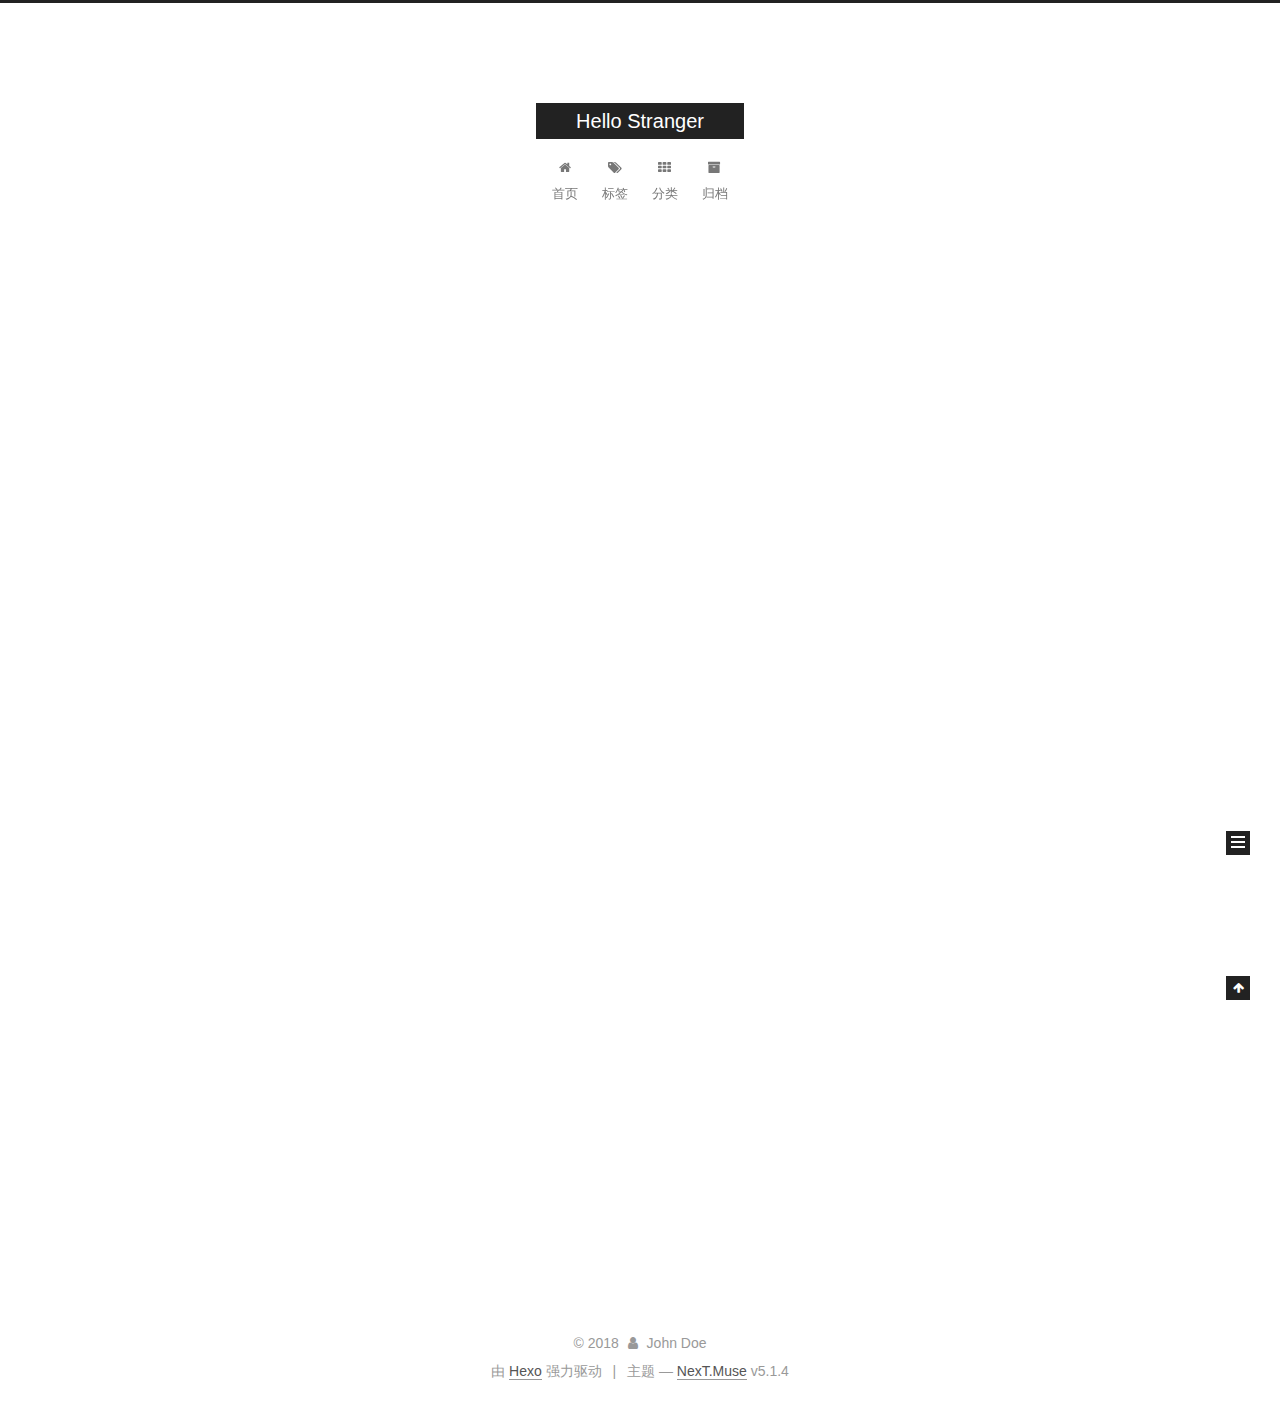
<file: index.html>
<!DOCTYPE html>



  


<html class="theme-next muse use-motion" lang="zh-Hans">
<head><meta name="generator" content="Hexo 3.8.0">
  <meta charset="UTF-8">
<meta http-equiv="X-UA-Compatible" content="IE=edge">
<meta name="viewport" content="width=device-width, initial-scale=1, maximum-scale=1">
<meta name="theme-color" content="#222">









<meta http-equiv="Cache-Control" content="no-transform">
<meta http-equiv="Cache-Control" content="no-siteapp">
















  
  
  <link href="/lib/fancybox/source/jquery.fancybox.css?v=2.1.5" rel="stylesheet" type="text/css">







<link href="/lib/font-awesome/css/font-awesome.min.css?v=4.6.2" rel="stylesheet" type="text/css">

<link href="/css/main.css?v=5.1.4" rel="stylesheet" type="text/css">


  <link rel="apple-touch-icon" sizes="180x180" href="/images/apple-touch-icon-next.png?v=5.1.4">


  <link rel="icon" type="image/png" sizes="32x32" href="/images/favicon-32x32-next.png?v=5.1.4">


  <link rel="icon" type="image/png" sizes="16x16" href="/images/favicon-16x16-next.png?v=5.1.4">


  <link rel="mask-icon" href="/images/logo.svg?v=5.1.4" color="#222">





  <meta name="keywords" content="Hexo, NexT">










<meta property="og:type" content="website">
<meta property="og:title" content="Hello Stranger">
<meta property="og:url" content="http://yoursite.com/index.html">
<meta property="og:site_name" content="Hello Stranger">
<meta property="og:locale" content="zh-Hans">
<meta name="twitter:card" content="summary">
<meta name="twitter:title" content="Hello Stranger">



<script type="text/javascript" id="hexo.configurations">
  var NexT = window.NexT || {};
  var CONFIG = {
    root: '/',
    scheme: 'Muse',
    version: '5.1.4',
    sidebar: {"position":"left","display":"post","offset":12,"b2t":false,"scrollpercent":false,"onmobile":false},
    fancybox: true,
    tabs: true,
    motion: {"enable":true,"async":false,"transition":{"post_block":"fadeIn","post_header":"slideDownIn","post_body":"slideDownIn","coll_header":"slideLeftIn","sidebar":"slideUpIn"}},
    duoshuo: {
      userId: '0',
      author: '博主'
    },
    algolia: {
      applicationID: '',
      apiKey: '',
      indexName: '',
      hits: {"per_page":10},
      labels: {"input_placeholder":"Search for Posts","hits_empty":"We didn't find any results for the search: ${query}","hits_stats":"${hits} results found in ${time} ms"}
    }
  };
</script>



  <link rel="canonical" href="http://yoursite.com/">





  <title>Hello Stranger</title>
  








</head>

<body itemscope="" itemtype="http://schema.org/WebPage" lang="zh-Hans">

  
  
    
  

  <div class="container sidebar-position-left 
  page-home">
    <div class="headband"></div>

    <header id="header" class="header" itemscope="" itemtype="http://schema.org/WPHeader">
      <div class="header-inner"><div class="site-brand-wrapper">
  <div class="site-meta ">
    

    <div class="custom-logo-site-title">
      <a href="/" class="brand" rel="start">
        <span class="logo-line-before"><i></i></span>
        <span class="site-title">Hello Stranger</span>
        <span class="logo-line-after"><i></i></span>
      </a>
    </div>
      
        <p class="site-subtitle"></p>
      
  </div>

  <div class="site-nav-toggle">
    <button>
      <span class="btn-bar"></span>
      <span class="btn-bar"></span>
      <span class="btn-bar"></span>
    </button>
  </div>
</div>

<nav class="site-nav">
  

  
    <ul id="menu" class="menu">
      
        
        <li class="menu-item menu-item-home">
          <a href="/" rel="section">
            
              <i class="menu-item-icon fa fa-fw fa-home"></i> <br>
            
            首页
          </a>
        </li>
      
        
        <li class="menu-item menu-item-tags">
          <a href="/tags/" rel="section">
            
              <i class="menu-item-icon fa fa-fw fa-tags"></i> <br>
            
            标签
          </a>
        </li>
      
        
        <li class="menu-item menu-item-categories">
          <a href="/categories/" rel="section">
            
              <i class="menu-item-icon fa fa-fw fa-th"></i> <br>
            
            分类
          </a>
        </li>
      
        
        <li class="menu-item menu-item-archives">
          <a href="/archives/" rel="section">
            
              <i class="menu-item-icon fa fa-fw fa-archive"></i> <br>
            
            归档
          </a>
        </li>
      

      
    </ul>
  

  
</nav>



 </div>
    </header>

    <main id="main" class="main">
      <div class="main-inner">
        <div class="content-wrap">
          <div id="content" class="content">
            
  <section id="posts" class="posts-expand">
    
      

  

  
  
  

  <article class="post post-type-normal" itemscope="" itemtype="http://schema.org/Article">
  
  
  
  <div class="post-block">
    <link itemprop="mainEntityOfPage" href="http://yoursite.com/2018/12/21/hello-world/">

    <span hidden itemprop="author" itemscope="" itemtype="http://schema.org/Person">
      <meta itemprop="name" content="John Doe">
      <meta itemprop="description" content="">
      <meta itemprop="image" content="/images/avatar.gif">
    </span>

    <span hidden itemprop="publisher" itemscope="" itemtype="http://schema.org/Organization">
      <meta itemprop="name" content="Hello Stranger">
    </span>

    
      <header class="post-header">

        
        
          <h1 class="post-title" itemprop="name headline">
                
                <a class="post-title-link" href="/2018/12/21/hello-world/" itemprop="url">Hello World</a></h1>
        

        <div class="post-meta">
          <span class="post-time">
            
              <span class="post-meta-item-icon">
                <i class="fa fa-calendar-o"></i>
              </span>
              
                <span class="post-meta-item-text">发表于</span>
              
              <time title="创建于" itemprop="dateCreated datePublished" datetime="2018-12-21T16:03:08+08:00">
                2018-12-21
              </time>
            

            

            
          </span>

          

          
            
          

          
          

          

          

          

        </div>
      </header>
    

    
    
    
    <div class="post-body" itemprop="articleBody">

      
      

      
        
          
            <p>Welcome to <a href="https://hexo.io/" target="_blank" rel="noopener">Hexo</a>! This is your very first post. Check <a href="https://hexo.io/docs/" target="_blank" rel="noopener">documentation</a> for more info. If you get any problems when using Hexo, you can find the answer in <a href="https://hexo.io/docs/troubleshooting.html" target="_blank" rel="noopener">troubleshooting</a> or you can ask me on <a href="https://github.com/hexojs/hexo/issues" target="_blank" rel="noopener">GitHub</a>.</p>
<h2 id="Quick-Start"><a href="#Quick-Start" class="headerlink" title="Quick Start"></a>Quick Start</h2><h3 id="Create-a-new-post"><a href="#Create-a-new-post" class="headerlink" title="Create a new post"></a>Create a new post</h3><figure class="highlight bash"><table><tr><td class="gutter"><pre><span class="line">1</span><br></pre></td><td class="code"><pre><span class="line">$ hexo new <span class="string">"My New Post"</span></span><br></pre></td></tr></table></figure>
<p>More info: <a href="https://hexo.io/docs/writing.html" target="_blank" rel="noopener">Writing</a></p>
<h3 id="Run-server"><a href="#Run-server" class="headerlink" title="Run server"></a>Run server</h3><figure class="highlight bash"><table><tr><td class="gutter"><pre><span class="line">1</span><br></pre></td><td class="code"><pre><span class="line">$ hexo server</span><br></pre></td></tr></table></figure>
<p>More info: <a href="https://hexo.io/docs/server.html" target="_blank" rel="noopener">Server</a></p>
<h3 id="Generate-static-files"><a href="#Generate-static-files" class="headerlink" title="Generate static files"></a>Generate static files</h3><figure class="highlight bash"><table><tr><td class="gutter"><pre><span class="line">1</span><br></pre></td><td class="code"><pre><span class="line">$ hexo generate</span><br></pre></td></tr></table></figure>
<p>More info: <a href="https://hexo.io/docs/generating.html" target="_blank" rel="noopener">Generating</a></p>
<h3 id="Deploy-to-remote-sites"><a href="#Deploy-to-remote-sites" class="headerlink" title="Deploy to remote sites"></a>Deploy to remote sites</h3><figure class="highlight bash"><table><tr><td class="gutter"><pre><span class="line">1</span><br></pre></td><td class="code"><pre><span class="line">$ hexo deploy</span><br></pre></td></tr></table></figure>
<p>More info: <a href="https://hexo.io/docs/deployment.html" target="_blank" rel="noopener">Deployment</a></p>

          
        
      
    </div>
    
    
    

    

    

    

    <footer class="post-footer">
      

      

      

      
      
        <div class="post-eof"></div>
      
    </footer>
  </div>
  
  
  
  </article>


    
  </section>

  


          </div>
          


          

        </div>
        
          
  
  <div class="sidebar-toggle">
    <div class="sidebar-toggle-line-wrap">
      <span class="sidebar-toggle-line sidebar-toggle-line-first"></span>
      <span class="sidebar-toggle-line sidebar-toggle-line-middle"></span>
      <span class="sidebar-toggle-line sidebar-toggle-line-last"></span>
    </div>
  </div>

  <aside id="sidebar" class="sidebar">
    
    <div class="sidebar-inner">

      

      

      <section class="site-overview-wrap sidebar-panel sidebar-panel-active">
        <div class="site-overview">
          <div class="site-author motion-element" itemprop="author" itemscope="" itemtype="http://schema.org/Person">
            
              <p class="site-author-name" itemprop="name">John Doe</p>
              <p class="site-description motion-element" itemprop="description"></p>
          </div>

          <nav class="site-state motion-element">

            
              <div class="site-state-item site-state-posts">
              
                <a href="/archives/">
              
                  <span class="site-state-item-count">1</span>
                  <span class="site-state-item-name">日志</span>
                </a>
              </div>
            

            

            

          </nav>

          

          

          
          

          
          

          

        </div>
      </section>

      

      

    </div>
  </aside>


        
      </div>
    </main>

    <footer id="footer" class="footer">
      <div class="footer-inner">
        <div class="copyright">&copy; <span itemprop="copyrightYear">2018</span>
  <span class="with-love">
    <i class="fa fa-user"></i>
  </span>
  <span class="author" itemprop="copyrightHolder">John Doe</span>

  
</div>


  <div class="powered-by">由 <a class="theme-link" target="_blank" href="https://hexo.io">Hexo</a> 强力驱动</div>



  <span class="post-meta-divider">|</span>



  <div class="theme-info">主题 &mdash; <a class="theme-link" target="_blank" href="https://github.com/iissnan/hexo-theme-next">NexT.Muse</a> v5.1.4</div>




        







        
      </div>
    </footer>

    
      <div class="back-to-top">
        <i class="fa fa-arrow-up"></i>
        
      </div>
    

    

  </div>

  

<script type="text/javascript">
  if (Object.prototype.toString.call(window.Promise) !== '[object Function]') {
    window.Promise = null;
  }
</script>









  












  
  
    <script type="text/javascript" src="/lib/jquery/index.js?v=2.1.3"></script>
  

  
  
    <script type="text/javascript" src="/lib/fastclick/lib/fastclick.min.js?v=1.0.6"></script>
  

  
  
    <script type="text/javascript" src="/lib/jquery_lazyload/jquery.lazyload.js?v=1.9.7"></script>
  

  
  
    <script type="text/javascript" src="/lib/velocity/velocity.min.js?v=1.2.1"></script>
  

  
  
    <script type="text/javascript" src="/lib/velocity/velocity.ui.min.js?v=1.2.1"></script>
  

  
  
    <script type="text/javascript" src="/lib/fancybox/source/jquery.fancybox.pack.js?v=2.1.5"></script>
  


  


  <script type="text/javascript" src="/js/src/utils.js?v=5.1.4"></script>

  <script type="text/javascript" src="/js/src/motion.js?v=5.1.4"></script>



  
  

  

  


  <script type="text/javascript" src="/js/src/bootstrap.js?v=5.1.4"></script>



  


  




	





  





  












  





  

  

  

  
  

  

  

  

</body>
</html>
</file>
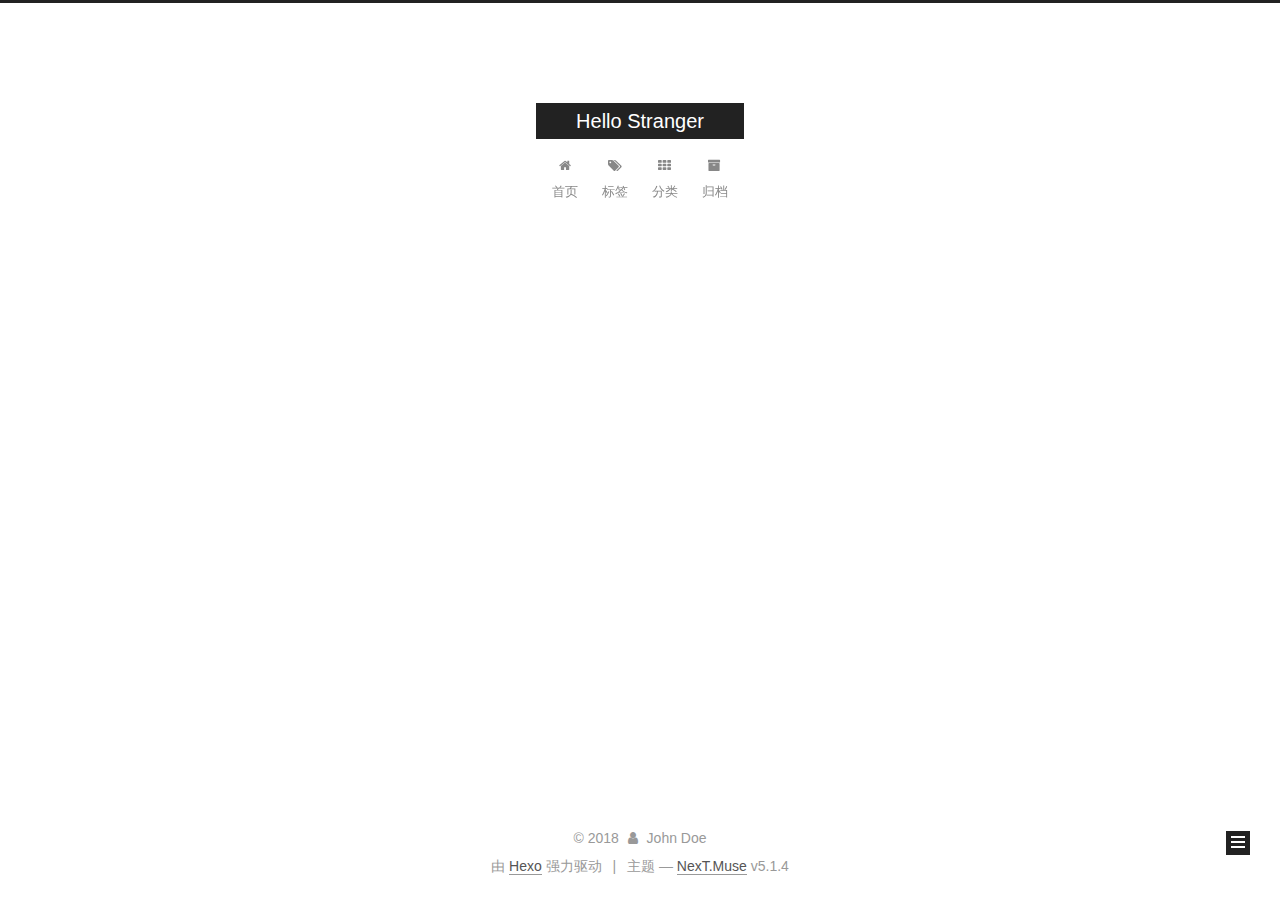
<file: archives/index.html>
<!DOCTYPE html>



  


<html class="theme-next muse use-motion" lang="zh-Hans">
<head><meta name="generator" content="Hexo 3.8.0">
  <meta charset="UTF-8">
<meta http-equiv="X-UA-Compatible" content="IE=edge">
<meta name="viewport" content="width=device-width, initial-scale=1, maximum-scale=1">
<meta name="theme-color" content="#222">









<meta http-equiv="Cache-Control" content="no-transform">
<meta http-equiv="Cache-Control" content="no-siteapp">
















  
  
  <link href="/lib/fancybox/source/jquery.fancybox.css?v=2.1.5" rel="stylesheet" type="text/css">







<link href="/lib/font-awesome/css/font-awesome.min.css?v=4.6.2" rel="stylesheet" type="text/css">

<link href="/css/main.css?v=5.1.4" rel="stylesheet" type="text/css">


  <link rel="apple-touch-icon" sizes="180x180" href="/images/apple-touch-icon-next.png?v=5.1.4">


  <link rel="icon" type="image/png" sizes="32x32" href="/images/favicon-32x32-next.png?v=5.1.4">


  <link rel="icon" type="image/png" sizes="16x16" href="/images/favicon-16x16-next.png?v=5.1.4">


  <link rel="mask-icon" href="/images/logo.svg?v=5.1.4" color="#222">





  <meta name="keywords" content="Hexo, NexT">










<meta property="og:type" content="website">
<meta property="og:title" content="Hello Stranger">
<meta property="og:url" content="http://yoursite.com/archives/index.html">
<meta property="og:site_name" content="Hello Stranger">
<meta property="og:locale" content="zh-Hans">
<meta name="twitter:card" content="summary">
<meta name="twitter:title" content="Hello Stranger">



<script type="text/javascript" id="hexo.configurations">
  var NexT = window.NexT || {};
  var CONFIG = {
    root: '/',
    scheme: 'Muse',
    version: '5.1.4',
    sidebar: {"position":"left","display":"post","offset":12,"b2t":false,"scrollpercent":false,"onmobile":false},
    fancybox: true,
    tabs: true,
    motion: {"enable":true,"async":false,"transition":{"post_block":"fadeIn","post_header":"slideDownIn","post_body":"slideDownIn","coll_header":"slideLeftIn","sidebar":"slideUpIn"}},
    duoshuo: {
      userId: '0',
      author: '博主'
    },
    algolia: {
      applicationID: '',
      apiKey: '',
      indexName: '',
      hits: {"per_page":10},
      labels: {"input_placeholder":"Search for Posts","hits_empty":"We didn't find any results for the search: ${query}","hits_stats":"${hits} results found in ${time} ms"}
    }
  };
</script>



  <link rel="canonical" href="http://yoursite.com/archives/">





  <title>归档 | Hello Stranger</title>
  








</head>

<body itemscope="" itemtype="http://schema.org/WebPage" lang="zh-Hans">

  
  
    
  

  <div class="container sidebar-position-left page-archive">
    <div class="headband"></div>

    <header id="header" class="header" itemscope="" itemtype="http://schema.org/WPHeader">
      <div class="header-inner"><div class="site-brand-wrapper">
  <div class="site-meta ">
    

    <div class="custom-logo-site-title">
      <a href="/" class="brand" rel="start">
        <span class="logo-line-before"><i></i></span>
        <span class="site-title">Hello Stranger</span>
        <span class="logo-line-after"><i></i></span>
      </a>
    </div>
      
        <p class="site-subtitle"></p>
      
  </div>

  <div class="site-nav-toggle">
    <button>
      <span class="btn-bar"></span>
      <span class="btn-bar"></span>
      <span class="btn-bar"></span>
    </button>
  </div>
</div>

<nav class="site-nav">
  

  
    <ul id="menu" class="menu">
      
        
        <li class="menu-item menu-item-home">
          <a href="/" rel="section">
            
              <i class="menu-item-icon fa fa-fw fa-home"></i> <br>
            
            首页
          </a>
        </li>
      
        
        <li class="menu-item menu-item-tags">
          <a href="/tags/" rel="section">
            
              <i class="menu-item-icon fa fa-fw fa-tags"></i> <br>
            
            标签
          </a>
        </li>
      
        
        <li class="menu-item menu-item-categories">
          <a href="/categories/" rel="section">
            
              <i class="menu-item-icon fa fa-fw fa-th"></i> <br>
            
            分类
          </a>
        </li>
      
        
        <li class="menu-item menu-item-archives">
          <a href="/archives/" rel="section">
            
              <i class="menu-item-icon fa fa-fw fa-archive"></i> <br>
            
            归档
          </a>
        </li>
      

      
    </ul>
  

  
</nav>



 </div>
    </header>

    <main id="main" class="main">
      <div class="main-inner">
        <div class="content-wrap">
          <div id="content" class="content">
            

  
  
  
  <div class="post-block archive">
    <div id="posts" class="posts-collapse">
      <span class="archive-move-on"></span>

      <span class="archive-page-counter">
        
        
        
          
        
        嗯..! 目前共计 1 篇日志。 继续努力。
      </span>

      

        
        
        

        
          
          <div class="collection-title">
            <h1 class="archive-year" id="archive-year-2018">2018</h1>
          </div>
        
        

        

  <article class="post post-type-normal" itemscope="" itemtype="http://schema.org/Article">
    <header class="post-header">

      <h2 class="post-title">
        
            <a class="post-title-link" href="/2018/12/21/hello-world/" itemprop="url">
              
                <span itemprop="name">Hello World</span>
              
            </a>
        
      </h2>

      <div class="post-meta">
        <time class="post-time" itemprop="dateCreated" datetime="2018-12-21T16:03:08+08:00" content="2018-12-21">
          12-21
        </time>
      </div>

    </header>
  </article>



      

    </div>
  </div>
  
  
  

  



          </div>
          


          

        </div>
        
          
  
  <div class="sidebar-toggle">
    <div class="sidebar-toggle-line-wrap">
      <span class="sidebar-toggle-line sidebar-toggle-line-first"></span>
      <span class="sidebar-toggle-line sidebar-toggle-line-middle"></span>
      <span class="sidebar-toggle-line sidebar-toggle-line-last"></span>
    </div>
  </div>

  <aside id="sidebar" class="sidebar">
    
    <div class="sidebar-inner">

      

      

      <section class="site-overview-wrap sidebar-panel sidebar-panel-active">
        <div class="site-overview">
          <div class="site-author motion-element" itemprop="author" itemscope="" itemtype="http://schema.org/Person">
            
              <p class="site-author-name" itemprop="name">John Doe</p>
              <p class="site-description motion-element" itemprop="description"></p>
          </div>

          <nav class="site-state motion-element">

            
              <div class="site-state-item site-state-posts">
              
                <a href="/archives/">
              
                  <span class="site-state-item-count">1</span>
                  <span class="site-state-item-name">日志</span>
                </a>
              </div>
            

            

            

          </nav>

          

          

          
          

          
          

          

        </div>
      </section>

      

      

    </div>
  </aside>


        
      </div>
    </main>

    <footer id="footer" class="footer">
      <div class="footer-inner">
        <div class="copyright">&copy; <span itemprop="copyrightYear">2018</span>
  <span class="with-love">
    <i class="fa fa-user"></i>
  </span>
  <span class="author" itemprop="copyrightHolder">John Doe</span>

  
</div>


  <div class="powered-by">由 <a class="theme-link" target="_blank" href="https://hexo.io">Hexo</a> 强力驱动</div>



  <span class="post-meta-divider">|</span>



  <div class="theme-info">主题 &mdash; <a class="theme-link" target="_blank" href="https://github.com/iissnan/hexo-theme-next">NexT.Muse</a> v5.1.4</div>




        







        
      </div>
    </footer>

    
      <div class="back-to-top">
        <i class="fa fa-arrow-up"></i>
        
      </div>
    

    

  </div>

  

<script type="text/javascript">
  if (Object.prototype.toString.call(window.Promise) !== '[object Function]') {
    window.Promise = null;
  }
</script>









  












  
  
    <script type="text/javascript" src="/lib/jquery/index.js?v=2.1.3"></script>
  

  
  
    <script type="text/javascript" src="/lib/fastclick/lib/fastclick.min.js?v=1.0.6"></script>
  

  
  
    <script type="text/javascript" src="/lib/jquery_lazyload/jquery.lazyload.js?v=1.9.7"></script>
  

  
  
    <script type="text/javascript" src="/lib/velocity/velocity.min.js?v=1.2.1"></script>
  

  
  
    <script type="text/javascript" src="/lib/velocity/velocity.ui.min.js?v=1.2.1"></script>
  

  
  
    <script type="text/javascript" src="/lib/fancybox/source/jquery.fancybox.pack.js?v=2.1.5"></script>
  


  


  <script type="text/javascript" src="/js/src/utils.js?v=5.1.4"></script>

  <script type="text/javascript" src="/js/src/motion.js?v=5.1.4"></script>



  
  

  

  


  <script type="text/javascript" src="/js/src/bootstrap.js?v=5.1.4"></script>



  


  




	





  





  












  





  

  

  

  
  

  

  

  

</body>
</html>
</file>
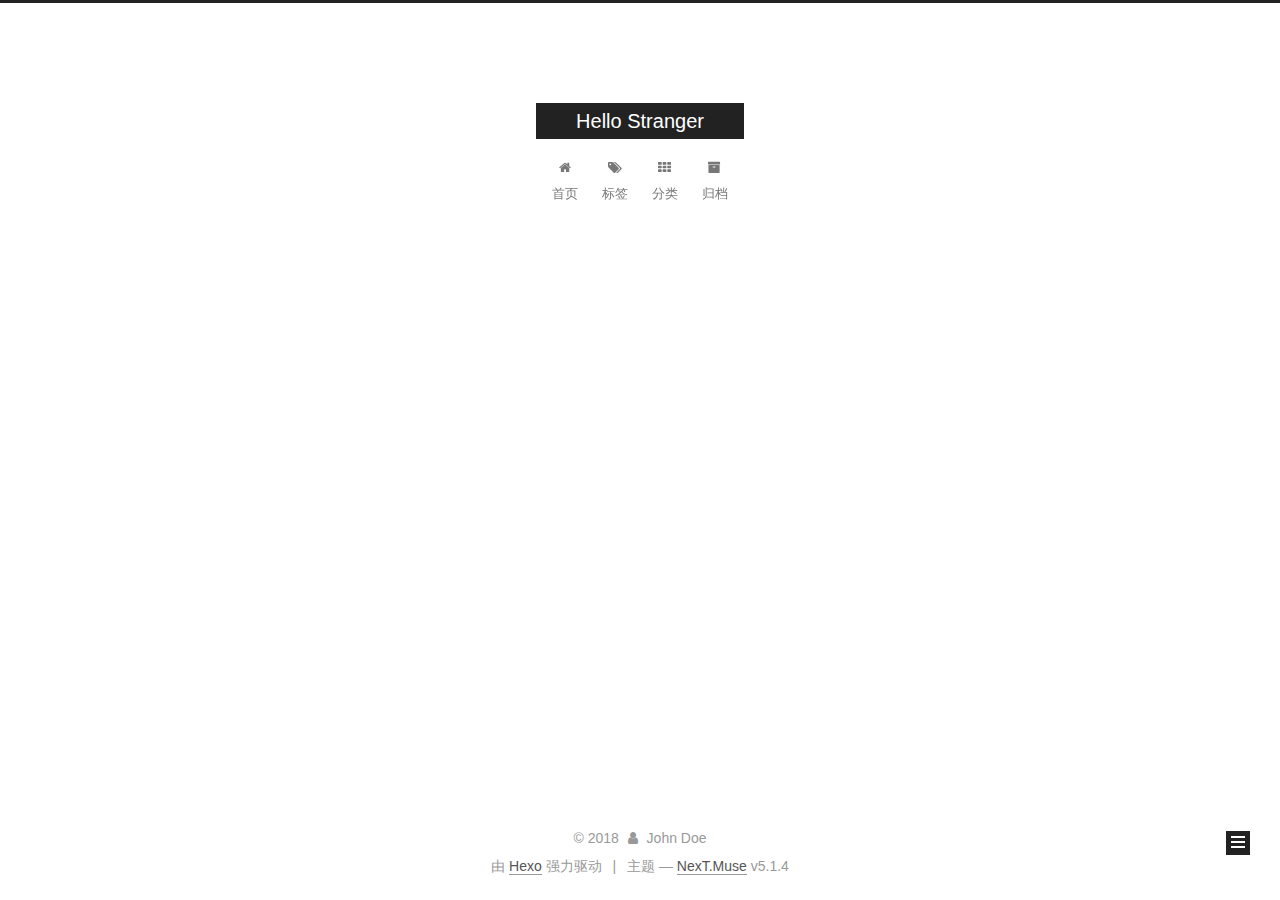
<file: archives/2018/index.html>
<!DOCTYPE html>



  


<html class="theme-next muse use-motion" lang="zh-Hans">
<head><meta name="generator" content="Hexo 3.8.0">
  <meta charset="UTF-8">
<meta http-equiv="X-UA-Compatible" content="IE=edge">
<meta name="viewport" content="width=device-width, initial-scale=1, maximum-scale=1">
<meta name="theme-color" content="#222">









<meta http-equiv="Cache-Control" content="no-transform">
<meta http-equiv="Cache-Control" content="no-siteapp">
















  
  
  <link href="/lib/fancybox/source/jquery.fancybox.css?v=2.1.5" rel="stylesheet" type="text/css">







<link href="/lib/font-awesome/css/font-awesome.min.css?v=4.6.2" rel="stylesheet" type="text/css">

<link href="/css/main.css?v=5.1.4" rel="stylesheet" type="text/css">


  <link rel="apple-touch-icon" sizes="180x180" href="/images/apple-touch-icon-next.png?v=5.1.4">


  <link rel="icon" type="image/png" sizes="32x32" href="/images/favicon-32x32-next.png?v=5.1.4">


  <link rel="icon" type="image/png" sizes="16x16" href="/images/favicon-16x16-next.png?v=5.1.4">


  <link rel="mask-icon" href="/images/logo.svg?v=5.1.4" color="#222">





  <meta name="keywords" content="Hexo, NexT">










<meta property="og:type" content="website">
<meta property="og:title" content="Hello Stranger">
<meta property="og:url" content="http://yoursite.com/archives/2018/index.html">
<meta property="og:site_name" content="Hello Stranger">
<meta property="og:locale" content="zh-Hans">
<meta name="twitter:card" content="summary">
<meta name="twitter:title" content="Hello Stranger">



<script type="text/javascript" id="hexo.configurations">
  var NexT = window.NexT || {};
  var CONFIG = {
    root: '/',
    scheme: 'Muse',
    version: '5.1.4',
    sidebar: {"position":"left","display":"post","offset":12,"b2t":false,"scrollpercent":false,"onmobile":false},
    fancybox: true,
    tabs: true,
    motion: {"enable":true,"async":false,"transition":{"post_block":"fadeIn","post_header":"slideDownIn","post_body":"slideDownIn","coll_header":"slideLeftIn","sidebar":"slideUpIn"}},
    duoshuo: {
      userId: '0',
      author: '博主'
    },
    algolia: {
      applicationID: '',
      apiKey: '',
      indexName: '',
      hits: {"per_page":10},
      labels: {"input_placeholder":"Search for Posts","hits_empty":"We didn't find any results for the search: ${query}","hits_stats":"${hits} results found in ${time} ms"}
    }
  };
</script>



  <link rel="canonical" href="http://yoursite.com/archives/2018/">





  <title>归档 | Hello Stranger</title>
  








</head>

<body itemscope="" itemtype="http://schema.org/WebPage" lang="zh-Hans">

  
  
    
  

  <div class="container sidebar-position-left page-archive">
    <div class="headband"></div>

    <header id="header" class="header" itemscope="" itemtype="http://schema.org/WPHeader">
      <div class="header-inner"><div class="site-brand-wrapper">
  <div class="site-meta ">
    

    <div class="custom-logo-site-title">
      <a href="/" class="brand" rel="start">
        <span class="logo-line-before"><i></i></span>
        <span class="site-title">Hello Stranger</span>
        <span class="logo-line-after"><i></i></span>
      </a>
    </div>
      
        <p class="site-subtitle"></p>
      
  </div>

  <div class="site-nav-toggle">
    <button>
      <span class="btn-bar"></span>
      <span class="btn-bar"></span>
      <span class="btn-bar"></span>
    </button>
  </div>
</div>

<nav class="site-nav">
  

  
    <ul id="menu" class="menu">
      
        
        <li class="menu-item menu-item-home">
          <a href="/" rel="section">
            
              <i class="menu-item-icon fa fa-fw fa-home"></i> <br>
            
            首页
          </a>
        </li>
      
        
        <li class="menu-item menu-item-tags">
          <a href="/tags/" rel="section">
            
              <i class="menu-item-icon fa fa-fw fa-tags"></i> <br>
            
            标签
          </a>
        </li>
      
        
        <li class="menu-item menu-item-categories">
          <a href="/categories/" rel="section">
            
              <i class="menu-item-icon fa fa-fw fa-th"></i> <br>
            
            分类
          </a>
        </li>
      
        
        <li class="menu-item menu-item-archives">
          <a href="/archives/" rel="section">
            
              <i class="menu-item-icon fa fa-fw fa-archive"></i> <br>
            
            归档
          </a>
        </li>
      

      
    </ul>
  

  
</nav>



 </div>
    </header>

    <main id="main" class="main">
      <div class="main-inner">
        <div class="content-wrap">
          <div id="content" class="content">
            

  
  
  
  <div class="post-block archive">
    <div id="posts" class="posts-collapse">
      <span class="archive-move-on"></span>

      <span class="archive-page-counter">
        
        
        
          
        
        嗯..! 目前共计 1 篇日志。 继续努力。
      </span>

      

        
        
        

        
          
          <div class="collection-title">
            <h1 class="archive-year" id="archive-year-2018">2018</h1>
          </div>
        
        

        

  <article class="post post-type-normal" itemscope="" itemtype="http://schema.org/Article">
    <header class="post-header">

      <h2 class="post-title">
        
            <a class="post-title-link" href="/2018/12/21/hello-world/" itemprop="url">
              
                <span itemprop="name">Hello World</span>
              
            </a>
        
      </h2>

      <div class="post-meta">
        <time class="post-time" itemprop="dateCreated" datetime="2018-12-21T16:03:08+08:00" content="2018-12-21">
          12-21
        </time>
      </div>

    </header>
  </article>



      

    </div>
  </div>
  
  
  

  



          </div>
          


          

        </div>
        
          
  
  <div class="sidebar-toggle">
    <div class="sidebar-toggle-line-wrap">
      <span class="sidebar-toggle-line sidebar-toggle-line-first"></span>
      <span class="sidebar-toggle-line sidebar-toggle-line-middle"></span>
      <span class="sidebar-toggle-line sidebar-toggle-line-last"></span>
    </div>
  </div>

  <aside id="sidebar" class="sidebar">
    
    <div class="sidebar-inner">

      

      

      <section class="site-overview-wrap sidebar-panel sidebar-panel-active">
        <div class="site-overview">
          <div class="site-author motion-element" itemprop="author" itemscope="" itemtype="http://schema.org/Person">
            
              <p class="site-author-name" itemprop="name">John Doe</p>
              <p class="site-description motion-element" itemprop="description"></p>
          </div>

          <nav class="site-state motion-element">

            
              <div class="site-state-item site-state-posts">
              
                <a href="/archives/">
              
                  <span class="site-state-item-count">1</span>
                  <span class="site-state-item-name">日志</span>
                </a>
              </div>
            

            

            

          </nav>

          

          

          
          

          
          

          

        </div>
      </section>

      

      

    </div>
  </aside>


        
      </div>
    </main>

    <footer id="footer" class="footer">
      <div class="footer-inner">
        <div class="copyright">&copy; <span itemprop="copyrightYear">2018</span>
  <span class="with-love">
    <i class="fa fa-user"></i>
  </span>
  <span class="author" itemprop="copyrightHolder">John Doe</span>

  
</div>


  <div class="powered-by">由 <a class="theme-link" target="_blank" href="https://hexo.io">Hexo</a> 强力驱动</div>



  <span class="post-meta-divider">|</span>



  <div class="theme-info">主题 &mdash; <a class="theme-link" target="_blank" href="https://github.com/iissnan/hexo-theme-next">NexT.Muse</a> v5.1.4</div>




        







        
      </div>
    </footer>

    
      <div class="back-to-top">
        <i class="fa fa-arrow-up"></i>
        
      </div>
    

    

  </div>

  

<script type="text/javascript">
  if (Object.prototype.toString.call(window.Promise) !== '[object Function]') {
    window.Promise = null;
  }
</script>









  












  
  
    <script type="text/javascript" src="/lib/jquery/index.js?v=2.1.3"></script>
  

  
  
    <script type="text/javascript" src="/lib/fastclick/lib/fastclick.min.js?v=1.0.6"></script>
  

  
  
    <script type="text/javascript" src="/lib/jquery_lazyload/jquery.lazyload.js?v=1.9.7"></script>
  

  
  
    <script type="text/javascript" src="/lib/velocity/velocity.min.js?v=1.2.1"></script>
  

  
  
    <script type="text/javascript" src="/lib/velocity/velocity.ui.min.js?v=1.2.1"></script>
  

  
  
    <script type="text/javascript" src="/lib/fancybox/source/jquery.fancybox.pack.js?v=2.1.5"></script>
  


  


  <script type="text/javascript" src="/js/src/utils.js?v=5.1.4"></script>

  <script type="text/javascript" src="/js/src/motion.js?v=5.1.4"></script>



  
  

  

  


  <script type="text/javascript" src="/js/src/bootstrap.js?v=5.1.4"></script>



  


  




	





  





  












  





  

  

  

  
  

  

  

  

</body>
</html>
</file>
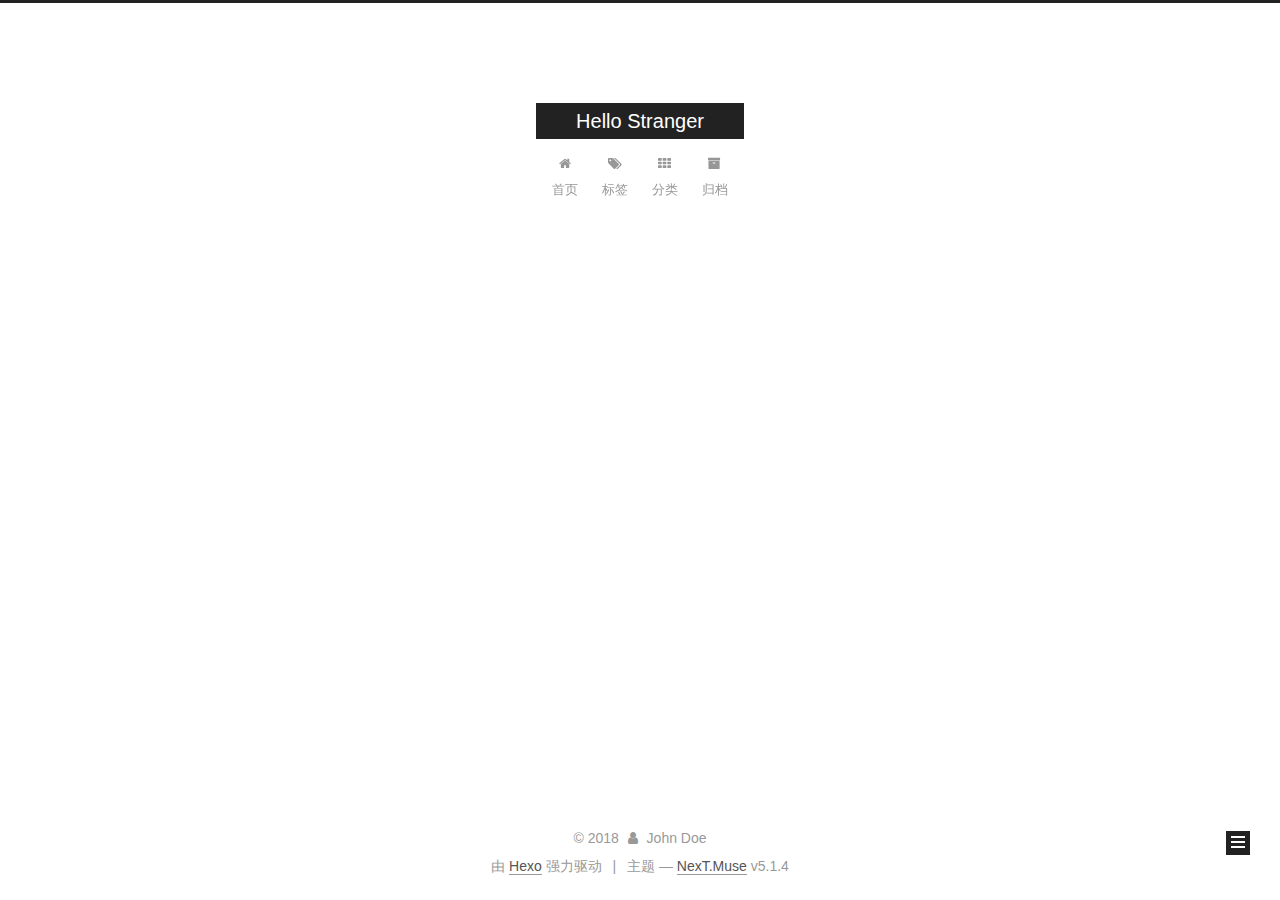
<file: archives/2018/12/index.html>
<!DOCTYPE html>



  


<html class="theme-next muse use-motion" lang="zh-Hans">
<head><meta name="generator" content="Hexo 3.8.0">
  <meta charset="UTF-8">
<meta http-equiv="X-UA-Compatible" content="IE=edge">
<meta name="viewport" content="width=device-width, initial-scale=1, maximum-scale=1">
<meta name="theme-color" content="#222">









<meta http-equiv="Cache-Control" content="no-transform">
<meta http-equiv="Cache-Control" content="no-siteapp">
















  
  
  <link href="/lib/fancybox/source/jquery.fancybox.css?v=2.1.5" rel="stylesheet" type="text/css">







<link href="/lib/font-awesome/css/font-awesome.min.css?v=4.6.2" rel="stylesheet" type="text/css">

<link href="/css/main.css?v=5.1.4" rel="stylesheet" type="text/css">


  <link rel="apple-touch-icon" sizes="180x180" href="/images/apple-touch-icon-next.png?v=5.1.4">


  <link rel="icon" type="image/png" sizes="32x32" href="/images/favicon-32x32-next.png?v=5.1.4">


  <link rel="icon" type="image/png" sizes="16x16" href="/images/favicon-16x16-next.png?v=5.1.4">


  <link rel="mask-icon" href="/images/logo.svg?v=5.1.4" color="#222">





  <meta name="keywords" content="Hexo, NexT">










<meta property="og:type" content="website">
<meta property="og:title" content="Hello Stranger">
<meta property="og:url" content="http://yoursite.com/archives/2018/12/index.html">
<meta property="og:site_name" content="Hello Stranger">
<meta property="og:locale" content="zh-Hans">
<meta name="twitter:card" content="summary">
<meta name="twitter:title" content="Hello Stranger">



<script type="text/javascript" id="hexo.configurations">
  var NexT = window.NexT || {};
  var CONFIG = {
    root: '/',
    scheme: 'Muse',
    version: '5.1.4',
    sidebar: {"position":"left","display":"post","offset":12,"b2t":false,"scrollpercent":false,"onmobile":false},
    fancybox: true,
    tabs: true,
    motion: {"enable":true,"async":false,"transition":{"post_block":"fadeIn","post_header":"slideDownIn","post_body":"slideDownIn","coll_header":"slideLeftIn","sidebar":"slideUpIn"}},
    duoshuo: {
      userId: '0',
      author: '博主'
    },
    algolia: {
      applicationID: '',
      apiKey: '',
      indexName: '',
      hits: {"per_page":10},
      labels: {"input_placeholder":"Search for Posts","hits_empty":"We didn't find any results for the search: ${query}","hits_stats":"${hits} results found in ${time} ms"}
    }
  };
</script>



  <link rel="canonical" href="http://yoursite.com/archives/2018/12/">





  <title>归档 | Hello Stranger</title>
  








</head>

<body itemscope="" itemtype="http://schema.org/WebPage" lang="zh-Hans">

  
  
    
  

  <div class="container sidebar-position-left page-archive">
    <div class="headband"></div>

    <header id="header" class="header" itemscope="" itemtype="http://schema.org/WPHeader">
      <div class="header-inner"><div class="site-brand-wrapper">
  <div class="site-meta ">
    

    <div class="custom-logo-site-title">
      <a href="/" class="brand" rel="start">
        <span class="logo-line-before"><i></i></span>
        <span class="site-title">Hello Stranger</span>
        <span class="logo-line-after"><i></i></span>
      </a>
    </div>
      
        <p class="site-subtitle"></p>
      
  </div>

  <div class="site-nav-toggle">
    <button>
      <span class="btn-bar"></span>
      <span class="btn-bar"></span>
      <span class="btn-bar"></span>
    </button>
  </div>
</div>

<nav class="site-nav">
  

  
    <ul id="menu" class="menu">
      
        
        <li class="menu-item menu-item-home">
          <a href="/" rel="section">
            
              <i class="menu-item-icon fa fa-fw fa-home"></i> <br>
            
            首页
          </a>
        </li>
      
        
        <li class="menu-item menu-item-tags">
          <a href="/tags/" rel="section">
            
              <i class="menu-item-icon fa fa-fw fa-tags"></i> <br>
            
            标签
          </a>
        </li>
      
        
        <li class="menu-item menu-item-categories">
          <a href="/categories/" rel="section">
            
              <i class="menu-item-icon fa fa-fw fa-th"></i> <br>
            
            分类
          </a>
        </li>
      
        
        <li class="menu-item menu-item-archives">
          <a href="/archives/" rel="section">
            
              <i class="menu-item-icon fa fa-fw fa-archive"></i> <br>
            
            归档
          </a>
        </li>
      

      
    </ul>
  

  
</nav>



 </div>
    </header>

    <main id="main" class="main">
      <div class="main-inner">
        <div class="content-wrap">
          <div id="content" class="content">
            

  
  
  
  <div class="post-block archive">
    <div id="posts" class="posts-collapse">
      <span class="archive-move-on"></span>

      <span class="archive-page-counter">
        
        
        
          
        
        嗯..! 目前共计 1 篇日志。 继续努力。
      </span>

      

        
        
        

        
          
          <div class="collection-title">
            <h1 class="archive-year" id="archive-year-2018">2018</h1>
          </div>
        
        

        

  <article class="post post-type-normal" itemscope="" itemtype="http://schema.org/Article">
    <header class="post-header">

      <h2 class="post-title">
        
            <a class="post-title-link" href="/2018/12/21/hello-world/" itemprop="url">
              
                <span itemprop="name">Hello World</span>
              
            </a>
        
      </h2>

      <div class="post-meta">
        <time class="post-time" itemprop="dateCreated" datetime="2018-12-21T16:03:08+08:00" content="2018-12-21">
          12-21
        </time>
      </div>

    </header>
  </article>



      

    </div>
  </div>
  
  
  

  



          </div>
          


          

        </div>
        
          
  
  <div class="sidebar-toggle">
    <div class="sidebar-toggle-line-wrap">
      <span class="sidebar-toggle-line sidebar-toggle-line-first"></span>
      <span class="sidebar-toggle-line sidebar-toggle-line-middle"></span>
      <span class="sidebar-toggle-line sidebar-toggle-line-last"></span>
    </div>
  </div>

  <aside id="sidebar" class="sidebar">
    
    <div class="sidebar-inner">

      

      

      <section class="site-overview-wrap sidebar-panel sidebar-panel-active">
        <div class="site-overview">
          <div class="site-author motion-element" itemprop="author" itemscope="" itemtype="http://schema.org/Person">
            
              <p class="site-author-name" itemprop="name">John Doe</p>
              <p class="site-description motion-element" itemprop="description"></p>
          </div>

          <nav class="site-state motion-element">

            
              <div class="site-state-item site-state-posts">
              
                <a href="/archives/">
              
                  <span class="site-state-item-count">1</span>
                  <span class="site-state-item-name">日志</span>
                </a>
              </div>
            

            

            

          </nav>

          

          

          
          

          
          

          

        </div>
      </section>

      

      

    </div>
  </aside>


        
      </div>
    </main>

    <footer id="footer" class="footer">
      <div class="footer-inner">
        <div class="copyright">&copy; <span itemprop="copyrightYear">2018</span>
  <span class="with-love">
    <i class="fa fa-user"></i>
  </span>
  <span class="author" itemprop="copyrightHolder">John Doe</span>

  
</div>


  <div class="powered-by">由 <a class="theme-link" target="_blank" href="https://hexo.io">Hexo</a> 强力驱动</div>



  <span class="post-meta-divider">|</span>



  <div class="theme-info">主题 &mdash; <a class="theme-link" target="_blank" href="https://github.com/iissnan/hexo-theme-next">NexT.Muse</a> v5.1.4</div>




        







        
      </div>
    </footer>

    
      <div class="back-to-top">
        <i class="fa fa-arrow-up"></i>
        
      </div>
    

    

  </div>

  

<script type="text/javascript">
  if (Object.prototype.toString.call(window.Promise) !== '[object Function]') {
    window.Promise = null;
  }
</script>









  












  
  
    <script type="text/javascript" src="/lib/jquery/index.js?v=2.1.3"></script>
  

  
  
    <script type="text/javascript" src="/lib/fastclick/lib/fastclick.min.js?v=1.0.6"></script>
  

  
  
    <script type="text/javascript" src="/lib/jquery_lazyload/jquery.lazyload.js?v=1.9.7"></script>
  

  
  
    <script type="text/javascript" src="/lib/velocity/velocity.min.js?v=1.2.1"></script>
  

  
  
    <script type="text/javascript" src="/lib/velocity/velocity.ui.min.js?v=1.2.1"></script>
  

  
  
    <script type="text/javascript" src="/lib/fancybox/source/jquery.fancybox.pack.js?v=2.1.5"></script>
  


  


  <script type="text/javascript" src="/js/src/utils.js?v=5.1.4"></script>

  <script type="text/javascript" src="/js/src/motion.js?v=5.1.4"></script>



  
  

  

  


  <script type="text/javascript" src="/js/src/bootstrap.js?v=5.1.4"></script>



  


  




	





  





  












  





  

  

  

  
  

  

  

  

</body>
</html>
</file>
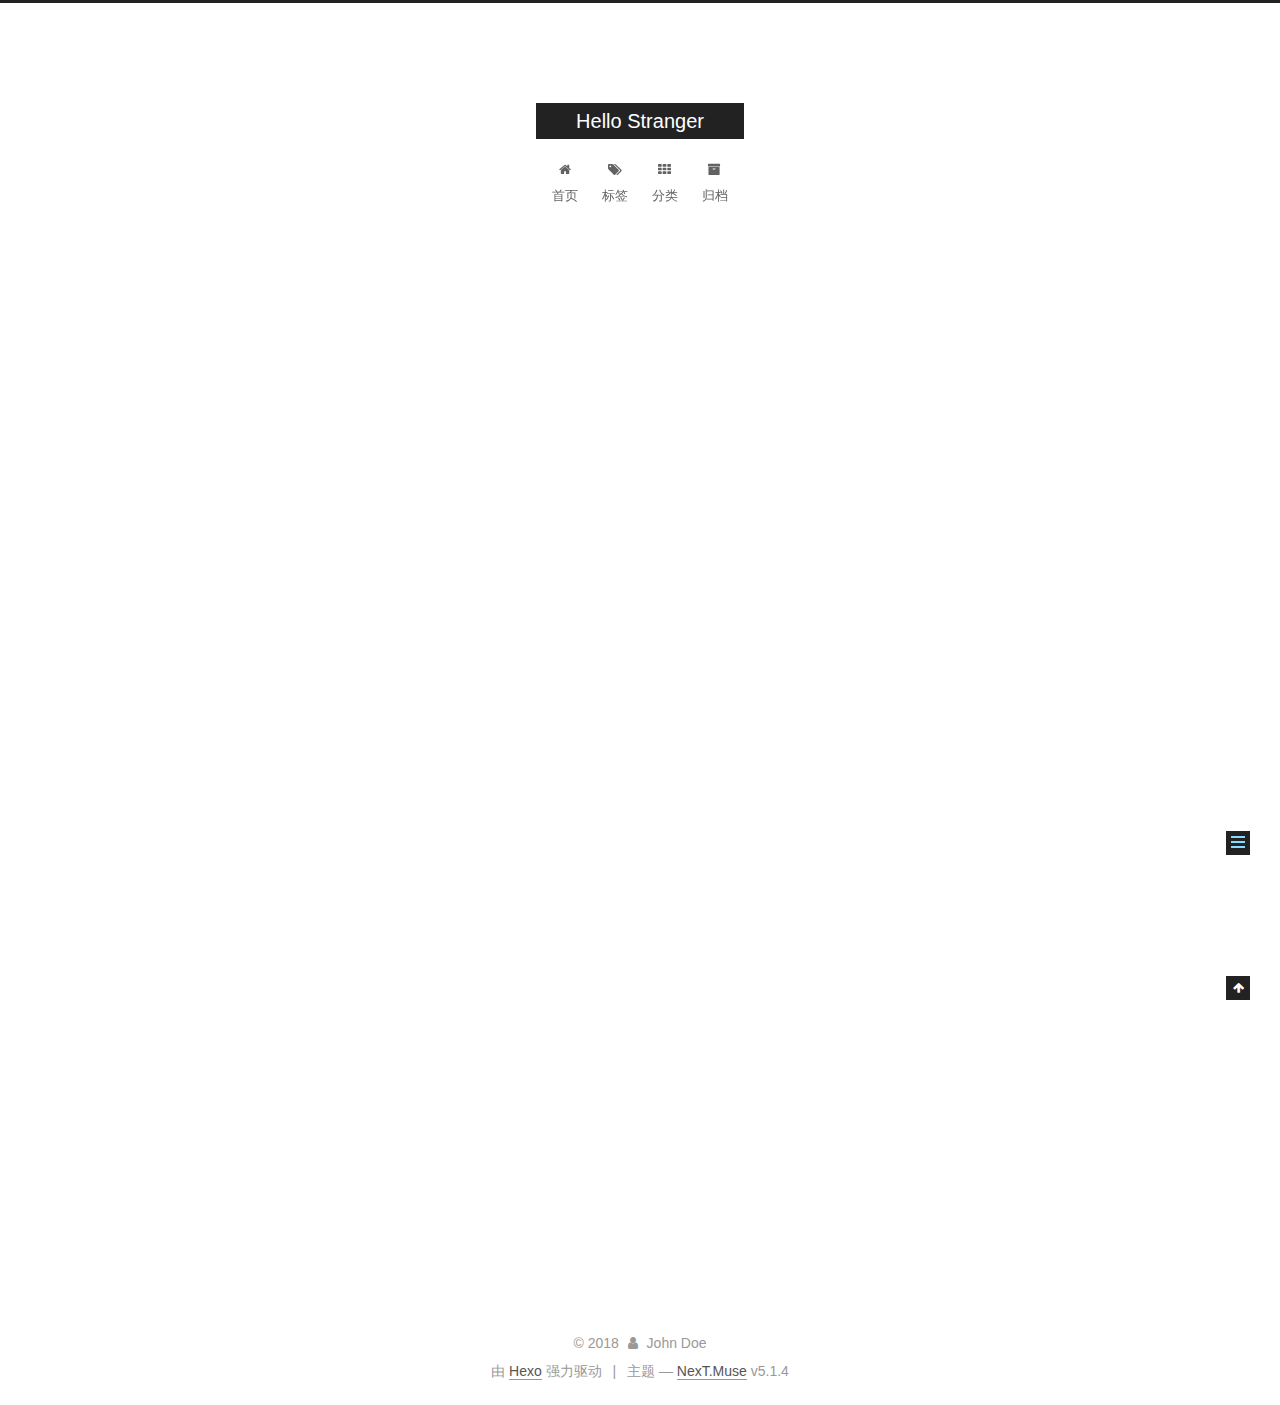
<file: 2018/12/21/hello-world/index.html>
<!DOCTYPE html>



  


<html class="theme-next muse use-motion" lang="zh-Hans">
<head><meta name="generator" content="Hexo 3.8.0">
  <meta charset="UTF-8">
<meta http-equiv="X-UA-Compatible" content="IE=edge">
<meta name="viewport" content="width=device-width, initial-scale=1, maximum-scale=1">
<meta name="theme-color" content="#222">









<meta http-equiv="Cache-Control" content="no-transform">
<meta http-equiv="Cache-Control" content="no-siteapp">
















  
  
  <link href="/lib/fancybox/source/jquery.fancybox.css?v=2.1.5" rel="stylesheet" type="text/css">







<link href="/lib/font-awesome/css/font-awesome.min.css?v=4.6.2" rel="stylesheet" type="text/css">

<link href="/css/main.css?v=5.1.4" rel="stylesheet" type="text/css">


  <link rel="apple-touch-icon" sizes="180x180" href="/images/apple-touch-icon-next.png?v=5.1.4">


  <link rel="icon" type="image/png" sizes="32x32" href="/images/favicon-32x32-next.png?v=5.1.4">


  <link rel="icon" type="image/png" sizes="16x16" href="/images/favicon-16x16-next.png?v=5.1.4">


  <link rel="mask-icon" href="/images/logo.svg?v=5.1.4" color="#222">





  <meta name="keywords" content="Hexo, NexT">










<meta name="description" content="Welcome to Hexo! This is your very first post. Check documentation for more info. If you get any problems when using Hexo, you can find the answer in troubleshooting or you can ask me on GitHub. Quick">
<meta property="og:type" content="article">
<meta property="og:title" content="Hello World">
<meta property="og:url" content="http://yoursite.com/2018/12/21/hello-world/index.html">
<meta property="og:site_name" content="Hello Stranger">
<meta property="og:description" content="Welcome to Hexo! This is your very first post. Check documentation for more info. If you get any problems when using Hexo, you can find the answer in troubleshooting or you can ask me on GitHub. Quick">
<meta property="og:locale" content="zh-Hans">
<meta property="og:updated_time" content="2018-12-21T08:03:08.678Z">
<meta name="twitter:card" content="summary">
<meta name="twitter:title" content="Hello World">
<meta name="twitter:description" content="Welcome to Hexo! This is your very first post. Check documentation for more info. If you get any problems when using Hexo, you can find the answer in troubleshooting or you can ask me on GitHub. Quick">



<script type="text/javascript" id="hexo.configurations">
  var NexT = window.NexT || {};
  var CONFIG = {
    root: '/',
    scheme: 'Muse',
    version: '5.1.4',
    sidebar: {"position":"left","display":"post","offset":12,"b2t":false,"scrollpercent":false,"onmobile":false},
    fancybox: true,
    tabs: true,
    motion: {"enable":true,"async":false,"transition":{"post_block":"fadeIn","post_header":"slideDownIn","post_body":"slideDownIn","coll_header":"slideLeftIn","sidebar":"slideUpIn"}},
    duoshuo: {
      userId: '0',
      author: '博主'
    },
    algolia: {
      applicationID: '',
      apiKey: '',
      indexName: '',
      hits: {"per_page":10},
      labels: {"input_placeholder":"Search for Posts","hits_empty":"We didn't find any results for the search: ${query}","hits_stats":"${hits} results found in ${time} ms"}
    }
  };
</script>



  <link rel="canonical" href="http://yoursite.com/2018/12/21/hello-world/">





  <title>Hello World | Hello Stranger</title>
  








</head>

<body itemscope="" itemtype="http://schema.org/WebPage" lang="zh-Hans">

  
  
    
  

  <div class="container sidebar-position-left page-post-detail">
    <div class="headband"></div>

    <header id="header" class="header" itemscope="" itemtype="http://schema.org/WPHeader">
      <div class="header-inner"><div class="site-brand-wrapper">
  <div class="site-meta ">
    

    <div class="custom-logo-site-title">
      <a href="/" class="brand" rel="start">
        <span class="logo-line-before"><i></i></span>
        <span class="site-title">Hello Stranger</span>
        <span class="logo-line-after"><i></i></span>
      </a>
    </div>
      
        <p class="site-subtitle"></p>
      
  </div>

  <div class="site-nav-toggle">
    <button>
      <span class="btn-bar"></span>
      <span class="btn-bar"></span>
      <span class="btn-bar"></span>
    </button>
  </div>
</div>

<nav class="site-nav">
  

  
    <ul id="menu" class="menu">
      
        
        <li class="menu-item menu-item-home">
          <a href="/" rel="section">
            
              <i class="menu-item-icon fa fa-fw fa-home"></i> <br>
            
            首页
          </a>
        </li>
      
        
        <li class="menu-item menu-item-tags">
          <a href="/tags/" rel="section">
            
              <i class="menu-item-icon fa fa-fw fa-tags"></i> <br>
            
            标签
          </a>
        </li>
      
        
        <li class="menu-item menu-item-categories">
          <a href="/categories/" rel="section">
            
              <i class="menu-item-icon fa fa-fw fa-th"></i> <br>
            
            分类
          </a>
        </li>
      
        
        <li class="menu-item menu-item-archives">
          <a href="/archives/" rel="section">
            
              <i class="menu-item-icon fa fa-fw fa-archive"></i> <br>
            
            归档
          </a>
        </li>
      

      
    </ul>
  

  
</nav>



 </div>
    </header>

    <main id="main" class="main">
      <div class="main-inner">
        <div class="content-wrap">
          <div id="content" class="content">
            

  <div id="posts" class="posts-expand">
    

  

  
  
  

  <article class="post post-type-normal" itemscope="" itemtype="http://schema.org/Article">
  
  
  
  <div class="post-block">
    <link itemprop="mainEntityOfPage" href="http://yoursite.com/2018/12/21/hello-world/">

    <span hidden itemprop="author" itemscope="" itemtype="http://schema.org/Person">
      <meta itemprop="name" content="John Doe">
      <meta itemprop="description" content="">
      <meta itemprop="image" content="/images/avatar.gif">
    </span>

    <span hidden itemprop="publisher" itemscope="" itemtype="http://schema.org/Organization">
      <meta itemprop="name" content="Hello Stranger">
    </span>

    
      <header class="post-header">

        
        
          <h1 class="post-title" itemprop="name headline">Hello World</h1>
        

        <div class="post-meta">
          <span class="post-time">
            
              <span class="post-meta-item-icon">
                <i class="fa fa-calendar-o"></i>
              </span>
              
                <span class="post-meta-item-text">发表于</span>
              
              <time title="创建于" itemprop="dateCreated datePublished" datetime="2018-12-21T16:03:08+08:00">
                2018-12-21
              </time>
            

            

            
          </span>

          

          
            
          

          
          

          

          

          

        </div>
      </header>
    

    
    
    
    <div class="post-body" itemprop="articleBody">

      
      

      
        <p>Welcome to <a href="https://hexo.io/" target="_blank" rel="noopener">Hexo</a>! This is your very first post. Check <a href="https://hexo.io/docs/" target="_blank" rel="noopener">documentation</a> for more info. If you get any problems when using Hexo, you can find the answer in <a href="https://hexo.io/docs/troubleshooting.html" target="_blank" rel="noopener">troubleshooting</a> or you can ask me on <a href="https://github.com/hexojs/hexo/issues" target="_blank" rel="noopener">GitHub</a>.</p>
<h2 id="Quick-Start"><a href="#Quick-Start" class="headerlink" title="Quick Start"></a>Quick Start</h2><h3 id="Create-a-new-post"><a href="#Create-a-new-post" class="headerlink" title="Create a new post"></a>Create a new post</h3><figure class="highlight bash"><table><tr><td class="gutter"><pre><span class="line">1</span><br></pre></td><td class="code"><pre><span class="line">$ hexo new <span class="string">"My New Post"</span></span><br></pre></td></tr></table></figure>
<p>More info: <a href="https://hexo.io/docs/writing.html" target="_blank" rel="noopener">Writing</a></p>
<h3 id="Run-server"><a href="#Run-server" class="headerlink" title="Run server"></a>Run server</h3><figure class="highlight bash"><table><tr><td class="gutter"><pre><span class="line">1</span><br></pre></td><td class="code"><pre><span class="line">$ hexo server</span><br></pre></td></tr></table></figure>
<p>More info: <a href="https://hexo.io/docs/server.html" target="_blank" rel="noopener">Server</a></p>
<h3 id="Generate-static-files"><a href="#Generate-static-files" class="headerlink" title="Generate static files"></a>Generate static files</h3><figure class="highlight bash"><table><tr><td class="gutter"><pre><span class="line">1</span><br></pre></td><td class="code"><pre><span class="line">$ hexo generate</span><br></pre></td></tr></table></figure>
<p>More info: <a href="https://hexo.io/docs/generating.html" target="_blank" rel="noopener">Generating</a></p>
<h3 id="Deploy-to-remote-sites"><a href="#Deploy-to-remote-sites" class="headerlink" title="Deploy to remote sites"></a>Deploy to remote sites</h3><figure class="highlight bash"><table><tr><td class="gutter"><pre><span class="line">1</span><br></pre></td><td class="code"><pre><span class="line">$ hexo deploy</span><br></pre></td></tr></table></figure>
<p>More info: <a href="https://hexo.io/docs/deployment.html" target="_blank" rel="noopener">Deployment</a></p>

      
    </div>
    
    
    

    

    

    

    <footer class="post-footer">
      

      
      
      

      

      
      
    </footer>
  </div>
  
  
  
  </article>



    <div class="post-spread">
      
    </div>
  </div>


          </div>
          


          

  



        </div>
        
          
  
  <div class="sidebar-toggle">
    <div class="sidebar-toggle-line-wrap">
      <span class="sidebar-toggle-line sidebar-toggle-line-first"></span>
      <span class="sidebar-toggle-line sidebar-toggle-line-middle"></span>
      <span class="sidebar-toggle-line sidebar-toggle-line-last"></span>
    </div>
  </div>

  <aside id="sidebar" class="sidebar">
    
    <div class="sidebar-inner">

      

      
        <ul class="sidebar-nav motion-element">
          <li class="sidebar-nav-toc sidebar-nav-active" data-target="post-toc-wrap">
            文章目录
          </li>
          <li class="sidebar-nav-overview" data-target="site-overview-wrap">
            站点概览
          </li>
        </ul>
      

      <section class="site-overview-wrap sidebar-panel">
        <div class="site-overview">
          <div class="site-author motion-element" itemprop="author" itemscope="" itemtype="http://schema.org/Person">
            
              <p class="site-author-name" itemprop="name">John Doe</p>
              <p class="site-description motion-element" itemprop="description"></p>
          </div>

          <nav class="site-state motion-element">

            
              <div class="site-state-item site-state-posts">
              
                <a href="/archives/">
              
                  <span class="site-state-item-count">1</span>
                  <span class="site-state-item-name">日志</span>
                </a>
              </div>
            

            

            

          </nav>

          

          

          
          

          
          

          

        </div>
      </section>

      
      <!--noindex-->
        <section class="post-toc-wrap motion-element sidebar-panel sidebar-panel-active">
          <div class="post-toc">

            
              
            

            
              <div class="post-toc-content"><ol class="nav"><li class="nav-item nav-level-2"><a class="nav-link" href="#Quick-Start"><span class="nav-number">1.</span> <span class="nav-text">Quick Start</span></a><ol class="nav-child"><li class="nav-item nav-level-3"><a class="nav-link" href="#Create-a-new-post"><span class="nav-number">1.1.</span> <span class="nav-text">Create a new post</span></a></li><li class="nav-item nav-level-3"><a class="nav-link" href="#Run-server"><span class="nav-number">1.2.</span> <span class="nav-text">Run server</span></a></li><li class="nav-item nav-level-3"><a class="nav-link" href="#Generate-static-files"><span class="nav-number">1.3.</span> <span class="nav-text">Generate static files</span></a></li><li class="nav-item nav-level-3"><a class="nav-link" href="#Deploy-to-remote-sites"><span class="nav-number">1.4.</span> <span class="nav-text">Deploy to remote sites</span></a></li></ol></li></ol></div>
            

          </div>
        </section>
      <!--/noindex-->
      

      

    </div>
  </aside>


        
      </div>
    </main>

    <footer id="footer" class="footer">
      <div class="footer-inner">
        <div class="copyright">&copy; <span itemprop="copyrightYear">2018</span>
  <span class="with-love">
    <i class="fa fa-user"></i>
  </span>
  <span class="author" itemprop="copyrightHolder">John Doe</span>

  
</div>


  <div class="powered-by">由 <a class="theme-link" target="_blank" href="https://hexo.io">Hexo</a> 强力驱动</div>



  <span class="post-meta-divider">|</span>



  <div class="theme-info">主题 &mdash; <a class="theme-link" target="_blank" href="https://github.com/iissnan/hexo-theme-next">NexT.Muse</a> v5.1.4</div>




        







        
      </div>
    </footer>

    
      <div class="back-to-top">
        <i class="fa fa-arrow-up"></i>
        
      </div>
    

    

  </div>

  

<script type="text/javascript">
  if (Object.prototype.toString.call(window.Promise) !== '[object Function]') {
    window.Promise = null;
  }
</script>









  












  
  
    <script type="text/javascript" src="/lib/jquery/index.js?v=2.1.3"></script>
  

  
  
    <script type="text/javascript" src="/lib/fastclick/lib/fastclick.min.js?v=1.0.6"></script>
  

  
  
    <script type="text/javascript" src="/lib/jquery_lazyload/jquery.lazyload.js?v=1.9.7"></script>
  

  
  
    <script type="text/javascript" src="/lib/velocity/velocity.min.js?v=1.2.1"></script>
  

  
  
    <script type="text/javascript" src="/lib/velocity/velocity.ui.min.js?v=1.2.1"></script>
  

  
  
    <script type="text/javascript" src="/lib/fancybox/source/jquery.fancybox.pack.js?v=2.1.5"></script>
  


  


  <script type="text/javascript" src="/js/src/utils.js?v=5.1.4"></script>

  <script type="text/javascript" src="/js/src/motion.js?v=5.1.4"></script>



  
  

  
  <script type="text/javascript" src="/js/src/scrollspy.js?v=5.1.4"></script>
<script type="text/javascript" src="/js/src/post-details.js?v=5.1.4"></script>



  


  <script type="text/javascript" src="/js/src/bootstrap.js?v=5.1.4"></script>



  


  




	





  





  












  





  

  

  

  
  

  

  

  

</body>
</html>
</file>
<file: css/main.css>
/* normalize.css v3.0.2 | MIT License | git.io/normalize */
html {
  font-family: sans-serif; /* 1 */
  -ms-text-size-adjust: 100%; /* 2 */
  -webkit-text-size-adjust: 100%; /* 2 */
}
body {
  margin: 0;
}
article,
aside,
details,
figcaption,
figure,
footer,
header,
hgroup,
main,
menu,
nav,
section,
summary {
  display: block;
}
audio,
canvas,
progress,
video {
  display: inline-block; /* 1 */
  vertical-align: baseline; /* 2 */
}
audio:not([controls]) {
  display: none;
  height: 0;
}
[hidden],
template {
  display: none;
}
a {
  background-color: transparent;
}
a:active,
a:hover {
  outline: 0;
}
abbr[title] {
  border-bottom: 1px dotted;
}
b,
strong {
  font-weight: bold;
}
dfn {
  font-style: italic;
}
h1 {
  font-size: 2em;
  margin: 0.67em 0;
}
mark {
  background: #ff0;
  color: #000;
}
small {
  font-size: 80%;
}
sub,
sup {
  font-size: 75%;
  line-height: 0;
  position: relative;
  vertical-align: baseline;
}
sup {
  top: -0.5em;
}
sub {
  bottom: -0.25em;
}
img {
  border: 0;
}
svg:not(:root) {
  overflow: hidden;
}
figure {
  margin: 1em 40px;
}
hr {
  -moz-box-sizing: content-box;
  box-sizing: content-box;
  height: 0;
}
pre {
  overflow: auto;
}
code,
kbd,
pre,
samp {
  font-family: monospace, monospace;
  font-size: 1em;
}
button,
input,
optgroup,
select,
textarea {
  color: inherit; /* 1 */
  font: inherit; /* 2 */
  margin: 0; /* 3 */
}
button {
  overflow: visible;
}
button,
select {
  text-transform: none;
}
button,
html input[type="button"],
input[type="reset"],
input[type="submit"] {
  -webkit-appearance: button; /* 2 */
  cursor: pointer; /* 3 */
}
button[disabled],
html input[disabled] {
  cursor: default;
}
button::-moz-focus-inner,
input::-moz-focus-inner {
  border: 0;
  padding: 0;
}
input {
  line-height: normal;
}
input[type="checkbox"],
input[type="radio"] {
  box-sizing: border-box; /* 1 */
  padding: 0; /* 2 */
}
input[type="number"]::-webkit-inner-spin-button,
input[type="number"]::-webkit-outer-spin-button {
  height: auto;
}
input[type="search"] {
  -webkit-appearance: textfield; /* 1 */
  -moz-box-sizing: content-box;
  -webkit-box-sizing: content-box; /* 2 */
  box-sizing: content-box;
}
input[type="search"]::-webkit-search-cancel-button,
input[type="search"]::-webkit-search-decoration {
  -webkit-appearance: none;
}
fieldset {
  border: 1px solid #c0c0c0;
  margin: 0 2px;
  padding: 0.35em 0.625em 0.75em;
}
legend {
  border: 0; /* 1 */
  padding: 0; /* 2 */
}
textarea {
  overflow: auto;
}
optgroup {
  font-weight: bold;
}
table {
  border-collapse: collapse;
  border-spacing: 0;
}
td,
th {
  padding: 0;
}
::selection {
  background: #262a30;
  color: #fff;
}
body {
  position: relative;
  font-family: 'Lato', "PingFang SC", "Microsoft YaHei", sans-serif;
  font-size: 14px;
  line-height: 2;
  color: #555;
  background: #fff;
}
@media (max-width: 767px) {
  body {
    padding-right: 0 !important;
  }
}
@media (min-width: 768px) and (max-width: 991px) {
  body {
    padding-right: 0 !important;
  }
}
@media (min-width: 1600px) {
  body {
    font-size: 16px;
  }
}
h1,
h2,
h3,
h4,
h5,
h6 {
  margin: 0;
  padding: 0;
  font-weight: bold;
  line-height: 1.5;
  font-family: 'Lato', "PingFang SC", "Microsoft YaHei", sans-serif;
}
h2,
h3,
h4,
h5,
h6 {
  margin: 20px 0 15px;
}
h1 {
  font-size: 22px;
}
@media (max-width: 767px) {
  h1 {
    font-size: 18px;
  }
}
h2 {
  font-size: 20px;
}
@media (max-width: 767px) {
  h2 {
    font-size: 16px;
  }
}
h3 {
  font-size: 18px;
}
@media (max-width: 767px) {
  h3 {
    font-size: 14px;
  }
}
h4 {
  font-size: 16px;
}
@media (max-width: 767px) {
  h4 {
    font-size: 12px;
  }
}
h5 {
  font-size: 14px;
}
@media (max-width: 767px) {
  h5 {
    font-size: 10px;
  }
}
h6 {
  font-size: 12px;
}
@media (max-width: 767px) {
  h6 {
    font-size: 8px;
  }
}
p {
  margin: 0 0 20px 0;
}
a {
  color: #555;
  text-decoration: none;
  outline: none;
  border-bottom: 1px solid #999;
  word-wrap: break-word;
}
a:hover {
  color: #222;
  border-bottom-color: #222;
}
blockquote {
  margin: 0;
  padding: 0;
}
img {
  display: block;
  margin: auto;
  max-width: 100%;
  height: auto;
}
hr {
  margin: 40px 0;
  height: 3px;
  border: none;
  background-color: #ddd;
  background-image: repeating-linear-gradient(-45deg, #fff, #fff 4px, transparent 4px, transparent 8px);
}
blockquote {
  padding: 0 15px;
  color: #666;
  border-left: 4px solid #ddd;
}
blockquote cite::before {
  content: "-";
  padding: 0 5px;
}
dt {
  font-weight: 700;
}
dd {
  margin: 0;
  padding: 0;
}
kbd {
  border: 1px solid #ccc;
  border-radius: 0.2em;
  box-shadow: 0.1em 0.1em 0.2em rgba(0,0,0,0.1);
  background-color: #f9f9f9;
  font-family: inherit;
  background-image: -webkit-linear-gradient(top, #eee, #fff, #eee);
  padding: 0.1em 0.3em;
  white-space: nowrap;
}
.text-left {
  text-align: left;
}
.text-center {
  text-align: center;
}
.text-right {
  text-align: right;
}
.text-justify {
  text-align: justify;
}
.text-nowrap {
  white-space: nowrap;
}
.text-lowercase {
  text-transform: lowercase;
}
.text-uppercase {
  text-transform: uppercase;
}
.text-capitalize {
  text-transform: capitalize;
}
.center-block {
  display: block;
  margin-left: auto;
  margin-right: auto;
}
.clearfix:before,
.clearfix:after {
  content: " ";
  display: table;
}
.clearfix:after {
  clear: both;
}
.pullquote {
  width: 45%;
}
.pullquote.left {
  float: left;
  margin-left: 5px;
  margin-right: 10px;
}
.pullquote.right {
  float: right;
  margin-left: 10px;
  margin-right: 5px;
}
.affix.affix.affix {
  position: fixed;
}
.translation {
  margin-top: -20px;
  font-size: 14px;
  color: #999;
}
.scrollbar-measure {
  width: 100px;
  height: 100px;
  overflow: scroll;
  position: absolute;
  top: -9999px;
}
.use-motion .motion-element {
  opacity: 0;
}
table {
  margin: 20px 0;
  width: 100%;
  border-collapse: collapse;
  border-spacing: 0;
  border: 1px solid #ddd;
  font-size: 14px;
  table-layout: fixed;
  word-wrap: break-all;
}
table>tbody>tr:nth-of-type(odd) {
  background-color: #f9f9f9;
}
table>tbody>tr:hover {
  background-color: #f5f5f5;
}
caption,
th,
td {
  padding: 8px;
  text-align: left;
  vertical-align: middle;
  font-weight: normal;
}
th,
td {
  border-bottom: 3px solid #ddd;
  border-right: 1px solid #eee;
}
th {
  padding-bottom: 10px;
  font-weight: 700;
}
td {
  border-bottom-width: 1px;
}
html,
body {
  height: 100%;
}
.container {
  position: relative;
  min-height: 100%;
}
.header-inner {
  margin: 0 auto;
  padding: 100px 0 70px;
  width: 700px;
}
@media (min-width: 1600px) {
  .container .header-inner {
    width: 900px;
  }
}
.main {
  padding-bottom: 150px;
}
.main-inner {
  margin: 0 auto;
  width: 700px;
}
@media (min-width: 1600px) {
  .container .main-inner {
    width: 900px;
  }
}
.footer {
  position: absolute;
  left: 0;
  bottom: 0;
  width: 100%;
  min-height: 50px;
}
.footer-inner {
  box-sizing: border-box;
  margin: 20px auto;
  width: 700px;
}
@media (min-width: 1600px) {
  .container .footer-inner {
    width: 900px;
  }
}
pre,
.highlight {
  overflow: auto;
  margin: 20px 0;
  padding: 0;
  font-size: 13px;
  color: #4d4d4c;
  background: #f7f7f7;
  line-height: 1.6;
}
pre,
code {
  font-family: consolas, Menlo, "PingFang SC", "Microsoft YaHei", monospace;
}
code {
  padding: 2px 4px;
  word-wrap: break-word;
  color: #555;
  background: #eee;
  border-radius: 3px;
  font-size: 13px;
}
pre {
  padding: 10px;
}
pre code {
  padding: 0;
  color: #4d4d4c;
  background: none;
  text-shadow: none;
}
.highlight {
  border-radius: 1px;
}
.highlight pre {
  border: none;
  margin: 0;
  padding: 10px 0;
}
.highlight table {
  margin: 0;
  width: auto;
  border: none;
}
.highlight td {
  border: none;
  padding: 0;
}
.highlight figcaption {
  font-size: 1em;
  color: #4d4d4c;
  line-height: 1em;
  margin-bottom: 1em;
}
.highlight figcaption:before,
.highlight figcaption:after {
  content: " ";
  display: table;
}
.highlight figcaption:after {
  clear: both;
}
.highlight figcaption a {
  float: right;
  color: #4d4d4c;
}
.highlight figcaption a:hover {
  border-bottom-color: #4d4d4c;
}
.highlight .gutter pre {
  padding-left: 10px;
  padding-right: 10px;
  color: #869194;
  text-align: right;
  background-color: #eff2f3;
}
.highlight .code pre {
  width: 100%;
  padding-left: 10px;
  padding-right: 10px;
  background-color: #f7f7f7;
}
.highlight .line {
  height: 20px;
}
.gutter {
  -webkit-user-select: none;
  -moz-user-select: none;
  -ms-user-select: none;
  user-select: none;
}
.gist table {
  width: auto;
}
.gist table td {
  border: none;
}
pre .deletion {
  background: #fdd;
}
pre .addition {
  background: #dfd;
}
pre .meta {
  color: #8959a8;
}
pre .comment {
  color: #8e908c;
}
pre .variable,
pre .attribute,
pre .tag,
pre .regexp,
pre .ruby .constant,
pre .xml .tag .title,
pre .xml .pi,
pre .xml .doctype,
pre .html .doctype,
pre .css .id,
pre .css .class,
pre .css .pseudo {
  color: #c82829;
}
pre .number,
pre .preprocessor,
pre .built_in,
pre .literal,
pre .params,
pre .constant,
pre .command {
  color: #f5871f;
}
pre .ruby .class .title,
pre .css .rules .attribute,
pre .string,
pre .value,
pre .inheritance,
pre .header,
pre .ruby .symbol,
pre .xml .cdata,
pre .special,
pre .number,
pre .formula {
  color: #718c00;
}
pre .title,
pre .css .hexcolor {
  color: #3e999f;
}
pre .function,
pre .python .decorator,
pre .python .title,
pre .ruby .function .title,
pre .ruby .title .keyword,
pre .perl .sub,
pre .javascript .title,
pre .coffeescript .title {
  color: #4271ae;
}
pre .keyword,
pre .javascript .function {
  color: #8959a8;
}
.full-image.full-image.full-image.full-image {
  border: none;
  max-width: 100%;
  width: auto;
  margin: 20px auto 25px;
}
@media (min-width: 992px) {
  .full-image.full-image.full-image.full-image {
    max-width: none;
    width: 110%;
    margin: 25px -5%;
  }
}
.blockquote-center,
.page-home .post-type-quote blockquote,
.page-post-detail .post-type-quote blockquote {
  position: relative;
  margin: 40px 0;
  padding: 0;
  border-left: none;
  text-align: center;
}
.blockquote-center::before,
.page-home .post-type-quote blockquote::before,
.page-post-detail .post-type-quote blockquote::before,
.blockquote-center::after,
.page-home .post-type-quote blockquote::after,
.page-post-detail .post-type-quote blockquote::after {
  position: absolute;
  content: ' ';
  display: block;
  width: 100%;
  height: 24px;
  opacity: 0.2;
  background-repeat: no-repeat;
  background-position: 0 -6px;
  background-size: 22px 22px;
}
.blockquote-center::before,
.page-home .post-type-quote blockquote::before,
.page-post-detail .post-type-quote blockquote::before {
  top: -20px;
  background-image: url("../images/quote-l.svg");
  border-top: 1px solid #ccc;
}
.blockquote-center::after,
.page-home .post-type-quote blockquote::after,
.page-post-detail .post-type-quote blockquote::after {
  bottom: -20px;
  background-image: url("../images/quote-r.svg");
  border-bottom: 1px solid #ccc;
  background-position: 100% 8px;
}
.blockquote-center p,
.page-home .post-type-quote blockquote p,
.page-post-detail .post-type-quote blockquote p,
.blockquote-center div,
.page-home .post-type-quote blockquote div,
.page-post-detail .post-type-quote blockquote div {
  text-align: center;
}
.post .post-body .group-picture img {
  box-sizing: border-box;
  padding: 0 3px;
  border: none;
}
.post .group-picture-row {
  overflow: hidden;
  margin-top: 6px;
}
.post .group-picture-row:first-child {
  margin-top: 0;
}
.post .group-picture-column {
  float: left;
}
.page-post-detail .post-body .group-picture-column {
  float: none;
  margin-top: 10px;
  width: auto !important;
}
.page-post-detail .post-body .group-picture-column img {
  margin: 0 auto;
}
.page-archive .group-picture-container {
  overflow: hidden;
}
.page-archive .group-picture-row {
  float: left;
}
.page-archive .group-picture-row:first-child {
  margin-top: 6px;
}
.page-archive .group-picture-column {
  max-width: 150px;
  max-height: 150px;
}
.post-body .note {
  position: relative;
  padding: 15px;
  margin-bottom: 20px;
  border: 1px solid #eee;
  border-left-width: 5px;
  border-radius: 3px;
}
.post-body .note h2,
.post-body .note h3,
.post-body .note h4,
.post-body .note h5,
.post-body .note h6 {
  margin-top: 0;
  margin-bottom: 0;
  border-bottom: initial;
  padding-top: 0 !important;
}
.post-body .note p:first-child,
.post-body .note ul:first-child,
.post-body .note ol:first-child,
.post-body .note table:first-child,
.post-body .note pre:first-child,
.post-body .note blockquote:first-child {
  margin-top: 0;
}
.post-body .note p:last-child,
.post-body .note ul:last-child,
.post-body .note ol:last-child,
.post-body .note table:last-child,
.post-body .note pre:last-child,
.post-body .note blockquote:last-child {
  margin-bottom: 0;
}
.post-body .note.default {
  border-left-color: #777;
}
.post-body .note.default h2,
.post-body .note.default h3,
.post-body .note.default h4,
.post-body .note.default h5,
.post-body .note.default h6 {
  color: #777;
}
.post-body .note.primary {
  border-left-color: #6f42c1;
}
.post-body .note.primary h2,
.post-body .note.primary h3,
.post-body .note.primary h4,
.post-body .note.primary h5,
.post-body .note.primary h6 {
  color: #6f42c1;
}
.post-body .note.info {
  border-left-color: #428bca;
}
.post-body .note.info h2,
.post-body .note.info h3,
.post-body .note.info h4,
.post-body .note.info h5,
.post-body .note.info h6 {
  color: #428bca;
}
.post-body .note.success {
  border-left-color: #5cb85c;
}
.post-body .note.success h2,
.post-body .note.success h3,
.post-body .note.success h4,
.post-body .note.success h5,
.post-body .note.success h6 {
  color: #5cb85c;
}
.post-body .note.warning {
  border-left-color: #f0ad4e;
}
.post-body .note.warning h2,
.post-body .note.warning h3,
.post-body .note.warning h4,
.post-body .note.warning h5,
.post-body .note.warning h6 {
  color: #f0ad4e;
}
.post-body .note.danger {
  border-left-color: #d9534f;
}
.post-body .note.danger h2,
.post-body .note.danger h3,
.post-body .note.danger h4,
.post-body .note.danger h5,
.post-body .note.danger h6 {
  color: #d9534f;
}
.post-body .label {
  display: inline;
  padding: 0 2px;
  white-space: nowrap;
}
.post-body .label.default {
  background-color: #f0f0f0;
}
.post-body .label.primary {
  background-color: #efe6f7;
}
.post-body .label.info {
  background-color: #e5f2f8;
}
.post-body .label.success {
  background-color: #e7f4e9;
}
.post-body .label.warning {
  background-color: #fcf6e1;
}
.post-body .label.danger {
  background-color: #fae8eb;
}
.post-body .tabs {
  position: relative;
  display: block;
  margin-bottom: 20px;
  padding-top: 10px;
}
.post-body .tabs ul.nav-tabs {
  margin: 0;
  padding: 0;
  display: flex;
  margin-bottom: -1px;
}
@media (max-width: 413px) {
  .post-body .tabs ul.nav-tabs {
    display: block;
    margin-bottom: 5px;
  }
}
.post-body .tabs ul.nav-tabs li.tab {
  list-style-type: none !important;
  margin: 0 0.25em 0 0;
  border-top: 3px solid transparent;
  border-left: 1px solid transparent;
  border-right: 1px solid transparent;
}
@media (max-width: 413px) {
  .post-body .tabs ul.nav-tabs li.tab {
    margin: initial;
    border-top: 1px solid transparent;
    border-left: 3px solid transparent;
    border-right: 1px solid transparent;
    border-bottom: 1px solid transparent;
  }
}
.post-body .tabs ul.nav-tabs li.tab a {
  outline: 0;
  border-bottom: initial;
  display: block;
  line-height: 1.8em;
  padding: 0.25em 0.75em;
  transition-duration: 0.2s;
  transition-timing-function: ease-out;
  transition-delay: 0s;
}
.post-body .tabs ul.nav-tabs li.tab a i {
  width: 1.285714285714286em;
}
.post-body .tabs ul.nav-tabs li.tab.active {
  border-top: 3px solid #fc6423;
  border-left: 1px solid #ddd;
  border-right: 1px solid #ddd;
  background-color: #fff;
}
@media (max-width: 413px) {
  .post-body .tabs ul.nav-tabs li.tab.active {
    border-top: 1px solid #ddd;
    border-left: 3px solid #fc6423;
    border-right: 1px solid #ddd;
    border-bottom: 1px solid #ddd;
  }
}
.post-body .tabs ul.nav-tabs li.tab.active a {
  cursor: default;
  color: #555;
}
.post-body .tabs .tab-content {
  background-color: #fff;
}
.post-body .tabs .tab-content .tab-pane {
  border: 1px solid #ddd;
  padding: 20px 20px 0 20px;
}
.post-body .tabs .tab-content .tab-pane:not(.active) {
  display: none !important;
}
.post-body .tabs .tab-content .tab-pane.active {
  display: block !important;
}
.btn {
  display: inline-block;
  padding: 0 20px;
  font-size: 14px;
  color: #fff;
  background: #222;
  border: 2px solid #222;
  text-decoration: none;
  border-radius: 0;
  transition-property: background-color;
  transition-duration: 0.2s;
  transition-timing-function: ease-in-out;
  transition-delay: 0s;
  line-height: 2;
}
.btn:hover {
  border-color: #222;
  color: #222;
  background: #fff;
}
.btn +.btn {
  margin: 0 0 8px 8px;
}
.btn .fa-fw {
  width: 1.285714285714286em;
  text-align: left;
}
.btn-bar {
  display: block;
  width: 22px;
  height: 2px;
  background: #555;
  border-radius: 1px;
}
.btn-bar+.btn-bar {
  margin-top: 4px;
}
.pagination {
  margin: 120px 0 40px;
  text-align: center;
  border-top: 1px solid #eee;
}
.page-number-basic,
.pagination .prev,
.pagination .next,
.pagination .page-number,
.pagination .space {
  display: inline-block;
  position: relative;
  top: -1px;
  margin: 0 10px;
  padding: 0 11px;
}
@media (max-width: 767px) {
  .page-number-basic,
  .pagination .prev,
  .pagination .next,
  .pagination .page-number,
  .pagination .space {
    margin: 0 5px;
  }
}
.pagination .prev,
.pagination .next,
.pagination .page-number {
  border-bottom: 0;
  border-top: 1px solid #eee;
  transition-property: border-color;
  transition-duration: 0.2s;
  transition-timing-function: ease-in-out;
  transition-delay: 0s;
}
.pagination .prev:hover,
.pagination .next:hover,
.pagination .page-number:hover {
  border-top-color: #222;
}
.pagination .space {
  padding: 0;
  margin: 0;
}
.pagination .prev {
  margin-left: 0;
}
.pagination .next {
  margin-right: 0;
}
.pagination .page-number.current {
  color: #fff;
  background: #ccc;
  border-top-color: #ccc;
}
@media (max-width: 767px) {
  .pagination {
    border-top: none;
  }
  .pagination .prev,
  .pagination .next,
  .pagination .page-number {
    margin-bottom: 10px;
    border-top: 0;
    border-bottom: 1px solid #eee;
    padding: 0 10px;
  }
  .pagination .prev:hover,
  .pagination .next:hover,
  .pagination .page-number:hover {
    border-bottom-color: #222;
  }
}
.comments {
  margin: 60px 20px 0;
}
.tag-cloud {
  text-align: center;
}
.tag-cloud a {
  display: inline-block;
  margin: 10px;
}
.back-to-top {
  box-sizing: border-box;
  position: fixed;
  bottom: -100px;
  right: 30px;
  z-index: 1050;
  padding: 0 6px;
  width: 24px;
  background: #222;
  font-size: 12px;
  opacity: 1;
  color: #fff;
  cursor: pointer;
  text-align: center;
  -webkit-transform: translateZ(0);
  transition-property: bottom;
  transition-duration: 0.2s;
  transition-timing-function: ease-in-out;
  transition-delay: 0s;
}
@media (min-width: 768px) and (max-width: 991px) {
  .back-to-top {
    display: none !important;
  }
}
@media (max-width: 767px) {
  .back-to-top {
    display: none !important;
  }
}
.back-to-top.back-to-top-on {
  bottom: 19px;
}
.header {
  background: transparent;
}
.header-inner {
  position: relative;
}
.headband {
  height: 3px;
  background: #222;
}
.site-meta {
  margin: 0;
  text-align: center;
}
@media (max-width: 767px) {
  .site-meta {
    text-align: center;
  }
}
.brand {
  position: relative;
  display: inline-block;
  padding: 0 40px;
  color: #fff;
  background: #222;
  border-bottom: none;
}
.brand:hover {
  color: #fff;
}
.logo {
  display: inline-block;
  margin-right: 5px;
  line-height: 36px;
  vertical-align: top;
}
.site-title {
  display: inline-block;
  vertical-align: top;
  line-height: 36px;
  font-size: 20px;
  font-weight: normal;
  font-family: 'Lato', "PingFang SC", "Microsoft YaHei", sans-serif;
}
.site-subtitle {
  margin-top: 10px;
  font-size: 13px;
  color: #999;
}
.use-motion .brand {
  opacity: 0;
}
.use-motion .logo,
.use-motion .site-title,
.use-motion .site-subtitle {
  opacity: 0;
  position: relative;
  top: -10px;
}
.site-nav-toggle {
  display: none;
  position: absolute;
  top: 10px;
  left: 10px;
}
@media (max-width: 767px) {
  .site-nav-toggle {
    display: block;
  }
}
.site-nav-toggle button {
  margin-top: 2px;
  padding: 9px 10px;
  background: transparent;
  border: none;
}
@media (max-width: 767px) {
  .site-nav {
    display: none;
    margin: 0 -10px;
    padding: 0 10px;
    clear: both;
    border-top: 1px solid #ddd;
  }
}
@media (min-width: 768px) and (max-width: 991px) {
  .site-nav {
    display: block !important;
  }
}
@media (min-width: 992px) {
  .site-nav {
    display: block !important;
  }
}
.menu {
  margin-top: 20px;
  padding-left: 0;
  text-align: center;
}
.menu .menu-item {
  display: inline-block;
  margin: 0 10px;
  list-style: none;
}
@media screen and (max-width: 767px) {
  .menu .menu-item {
    margin-top: 10px;
  }
}
.menu .menu-item a {
  display: block;
  font-size: 13px;
  line-height: inherit;
  border-bottom: 1px solid transparent;
  transition-property: border-color;
  transition-duration: 0.2s;
  transition-timing-function: ease-in-out;
  transition-delay: 0s;
}
.menu .menu-item a:hover {
  border-bottom-color: #222;
}
.menu .menu-item .fa {
  margin-right: 5px;
}
.use-motion .menu-item {
  opacity: 0;
}
.post-body {
  font-family: 'Lato', "PingFang SC", "Microsoft YaHei", sans-serif;
}
@media (max-width: 767px) {
  .post-body {
    word-break: break-word;
  }
}
.post-body .fancybox img {
  display: block !important;
  margin: 0 auto;
  cursor: pointer;
  cursor: zoom-in;
  cursor: -webkit-zoom-in;
}
.post-body .image-caption,
.post-body .figure .caption {
  margin: -20px auto 15px;
  text-align: center;
  font-size: 14px;
  color: #999;
  font-weight: bold;
  line-height: 1;
}
.post-sticky-flag {
  display: inline-block;
  font-size: 16px;
  -ms-transform: rotate(30deg);
  -webkit-transform: rotate(30deg);
  -moz-transform: rotate(30deg);
  -ms-transform: rotate(30deg);
  -o-transform: rotate(30deg);
  transform: rotate(30deg);
}
.use-motion .post-block,
.use-motion .pagination,
.use-motion .comments {
  opacity: 0;
}
.use-motion .post-header {
  opacity: 0;
}
.use-motion .post-body {
  opacity: 0;
}
.use-motion .collection-title {
  opacity: 0;
}
.posts-expand {
  padding-top: 40px;
}
@media (max-width: 767px) {
  .posts-expand {
    margin: 0 20px;
  }
  .post-body pre .gutter pre {
    padding-right: 10px;
  }
  .post-body .highlight {
    margin-left: 0px;
    margin-right: 0px;
    padding: 0;
  }
  .post-body .highlight .gutter pre {
    padding-right: 10px;
  }
}
@media (min-width: 992px) {
  .posts-expand .post-body {
    text-align: justify;
  }
}
.posts-expand .post-body h2,
.posts-expand .post-body h3,
.posts-expand .post-body h4,
.posts-expand .post-body h5,
.posts-expand .post-body h6 {
  padding-top: 10px;
}
.posts-expand .post-body h2 .header-anchor,
.posts-expand .post-body h3 .header-anchor,
.posts-expand .post-body h4 .header-anchor,
.posts-expand .post-body h5 .header-anchor,
.posts-expand .post-body h6 .header-anchor {
  float: right;
  margin-left: 10px;
  color: #ccc;
  border-bottom-style: none;
  visibility: hidden;
}
.posts-expand .post-body h2 .header-anchor:hover,
.posts-expand .post-body h3 .header-anchor:hover,
.posts-expand .post-body h4 .header-anchor:hover,
.posts-expand .post-body h5 .header-anchor:hover,
.posts-expand .post-body h6 .header-anchor:hover {
  color: inherit;
}
.posts-expand .post-body h2:hover .header-anchor,
.posts-expand .post-body h3:hover .header-anchor,
.posts-expand .post-body h4:hover .header-anchor,
.posts-expand .post-body h5:hover .header-anchor,
.posts-expand .post-body h6:hover .header-anchor {
  visibility: visible;
}
.posts-expand .post-body ul li {
  list-style: circle;
}
.posts-expand .post-body img {
  box-sizing: border-box;
  margin: auto;
  padding: 3px;
  border: 1px solid #ddd;
}
.posts-expand .post-body .fancybox img {
  margin: 0 auto 25px;
}
@media (max-width: 767px) {
  .posts-collapse {
    margin: 0 20px;
  }
  .posts-collapse .post-title,
  .posts-collapse .post-meta {
    display: block;
    width: auto;
    text-align: left;
  }
}
.posts-collapse {
  position: relative;
  z-index: 1010;
  margin-left: 55px;
}
.posts-collapse::after {
  content: " ";
  position: absolute;
  top: 20px;
  left: 0;
  margin-left: -2px;
  width: 4px;
  height: 100%;
  background: #f5f5f5;
  z-index: -1;
}
@media (max-width: 767px) {
  .posts-collapse {
    margin: 0 20px;
  }
}
.posts-collapse .collection-title {
  position: relative;
  margin: 60px 0;
}
.posts-collapse .collection-title h1,
.posts-collapse .collection-title h2 {
  margin-left: 20px;
}
.posts-collapse .collection-title small {
  color: #bbb;
  margin-left: 5px;
}
.posts-collapse .collection-title::before {
  content: " ";
  position: absolute;
  left: 0;
  top: 50%;
  margin-left: -4px;
  margin-top: -4px;
  width: 8px;
  height: 8px;
  background: #bbb;
  border-radius: 50%;
}
.posts-collapse .post {
  margin: 30px 0;
}
.posts-collapse .post-header {
  position: relative;
  transition-duration: 0.2s;
  transition-timing-function: ease-in-out;
  transition-delay: 0s;
  transition-property: border;
  border-bottom: 1px dashed #ccc;
}
.posts-collapse .post-header::before {
  content: " ";
  position: absolute;
  left: 0;
  top: 12px;
  width: 6px;
  height: 6px;
  margin-left: -4px;
  background: #bbb;
  border-radius: 50%;
  border: 1px solid #fff;
  transition-duration: 0.2s;
  transition-timing-function: ease-in-out;
  transition-delay: 0s;
  transition-property: background;
}
.posts-collapse .post-header:hover {
  border-bottom-color: #666;
}
.posts-collapse .post-header:hover::before {
  background: #222;
}
.posts-collapse .post-meta {
  position: absolute;
  font-size: 12px;
  left: 20px;
  top: 5px;
}
.posts-collapse .post-comments-count {
  display: none;
}
.posts-collapse .post-title {
  margin-left: 60px;
  font-size: 16px;
  font-weight: normal;
  line-height: inherit;
}
.posts-collapse .post-title::after {
  margin-left: 3px;
  opacity: 0.6;
}
.posts-collapse .post-title a {
  color: #666;
  border-bottom: none;
}
.page-home .post-type-quote .post-header,
.page-post-detail .post-type-quote .post-header,
.page-home .post-type-quote .post-tags,
.page-post-detail .post-type-quote .post-tags {
  display: none;
}
.posts-expand .post-title {
  text-align: center;
  word-break: break-word;
  font-weight: 400;
}
.posts-expand .post-title-link {
  display: inline-block;
  position: relative;
  color: #555;
  border-bottom: none;
  line-height: 1.2;
  vertical-align: top;
}
.posts-expand .post-title-link::before {
  content: "";
  position: absolute;
  width: 100%;
  height: 2px;
  bottom: 0;
  left: 0;
  background-color: #000;
  visibility: hidden;
  -webkit-transform: scaleX(0);
  -moz-transform: scaleX(0);
  -ms-transform: scaleX(0);
  -o-transform: scaleX(0);
  transform: scaleX(0);
  transition-duration: 0.2s;
  transition-timing-function: ease-in-out;
  transition-delay: 0s;
}
.posts-expand .post-title-link:hover::before {
  visibility: visible;
  -webkit-transform: scaleX(1);
  -moz-transform: scaleX(1);
  -ms-transform: scaleX(1);
  -o-transform: scaleX(1);
  transform: scaleX(1);
}
.posts-expand .post-title-link .fa {
  font-size: 16px;
}
.posts-expand .post-meta {
  margin: 3px 0 60px 0;
  color: #999;
  font-family: 'Lato', "PingFang SC", "Microsoft YaHei", sans-serif;
  font-size: 12px;
  text-align: center;
}
.posts-expand .post-meta .post-category-list {
  display: inline-block;
  margin: 0;
  padding: 3px;
}
.posts-expand .post-meta .post-category-list-link {
  color: #999;
}
.posts-expand .post-meta .post-description {
  font-size: 14px;
  margin-top: 2px;
}
.post-meta-divider {
  margin: 0 0.5em;
}
.post-meta-item-icon {
  margin-right: 3px;
}
@media (min-width: 768px) and (max-width: 991px) {
  .post-meta-item-icon {
    display: inline-block;
  }
}
@media (max-width: 767px) {
  .post-meta-item-icon {
    display: inline-block;
  }
}
@media (min-width: 768px) and (max-width: 991px) {
  .post-meta-item-text {
    display: none;
  }
}
@media (max-width: 767px) {
  .post-meta-item-text {
    display: none;
  }
}
@media (max-width: 767px) {
  .posts-expand .post-comments-count {
    display: none;
  }
}
.post-button {
  margin-top: 40px;
}
.posts-expand .post-tags {
  margin-top: 40px;
  text-align: center;
}
.posts-expand .post-tags a {
  display: inline-block;
  margin-right: 10px;
  font-size: 13px;
}
.post-nav {
  display: table;
  margin-top: 15px;
  width: 100%;
  border-top: 1px solid #eee;
}
.post-nav-divider {
  display: table-cell;
  width: 10%;
}
.post-nav-item {
  display: table-cell;
  padding: 10px 0 0 0;
  width: 45%;
  vertical-align: top;
}
.post-nav-item a {
  position: relative;
  display: block;
  line-height: 25px;
  font-size: 14px;
  color: #555;
  border-bottom: none;
}
.post-nav-item a:hover {
  color: #222;
  border-bottom: none;
}
.post-nav-item a:active {
  top: 2px;
}
.post-nav-item .fa {
  position: absolute;
  top: 8px;
  left: 0;
  font-size: 12px;
}
.post-nav-next a {
  padding-left: 15px;
}
.post-nav-prev {
  text-align: right;
}
.post-nav-prev a {
  padding-right: 15px;
}
.post-nav-prev .fa {
  right: 0;
  left: auto;
}
.posts-expand .post-eof {
  display: block;
  margin: 80px auto 60px;
  width: 8%;
  height: 1px;
  background: #ccc;
  text-align: center;
}
.post:last-child .post-eof.post-eof.post-eof {
  display: none;
}
.post-gallery {
  display: table;
  table-layout: fixed;
  width: 100%;
  border-collapse: separate;
}
.post-gallery-row {
  display: table-row;
}
.post-gallery .post-gallery-img {
  display: table-cell;
  text-align: center;
  vertical-align: middle;
  border: none;
}
.post-gallery .post-gallery-img img {
  max-width: 100%;
  max-height: 100%;
  border: none;
}
.fancybox-close,
.fancybox-close:hover {
  border: none;
}
.rtl.post-body p,
.rtl.post-body a,
.rtl.post-body h1,
.rtl.post-body h2,
.rtl.post-body h3,
.rtl.post-body h4,
.rtl.post-body h5,
.rtl.post-body h6,
.rtl.post-body li,
.rtl.post-body ul,
.rtl.post-body ol {
  direction: rtl;
  font-family: UKIJ Ekran;
}
.rtl.post-title {
  font-family: UKIJ Ekran;
}
.sidebar {
  position: fixed;
  right: 0;
  top: 0;
  bottom: 0;
  width: 0;
  z-index: 1040;
  box-shadow: inset 0 2px 6px #000;
  background: #222;
  -webkit-transform: translateZ(0);
}
.sidebar a {
  color: #999;
  border-bottom-color: #555;
}
.sidebar a:hover {
  color: #eee;
}
@media (min-width: 768px) and (max-width: 991px) {
  .sidebar {
    display: none !important;
  }
}
@media (max-width: 767px) {
  .sidebar {
    display: none !important;
  }
}
.sidebar-inner {
  position: relative;
  padding: 20px 10px;
  color: #999;
  text-align: center;
}
.site-overview-wrap {
  overflow: hidden;
}
.site-overview {
  overflow-y: auto;
  overflow-x: hidden;
}
.sidebar-toggle {
  position: fixed;
  right: 30px;
  bottom: 45px;
  width: 14px;
  height: 14px;
  padding: 5px;
  background: #222;
  line-height: 0;
  z-index: 1050;
  cursor: pointer;
  -webkit-transform: translateZ(0);
}
@media (min-width: 768px) and (max-width: 991px) {
  .sidebar-toggle {
    display: none !important;
  }
}
@media (max-width: 767px) {
  .sidebar-toggle {
    display: none !important;
  }
}
.sidebar-toggle-line {
  position: relative;
  display: inline-block;
  vertical-align: top;
  height: 2px;
  width: 100%;
  background: #fff;
  margin-top: 3px;
}
.sidebar-toggle-line:first-child {
  margin-top: 0;
}
.site-author-image {
  display: block;
  margin: 0 auto;
  padding: 2px;
  max-width: 96px;
  height: auto;
  border: 2px solid #333;
}
.site-author-name {
  margin: 5px 0 0;
  text-align: center;
  color: #f5f5f5;
  font-weight: normal;
}
.site-description {
  margin-top: 5px;
  text-align: center;
  font-size: 14px;
  color: #999;
}
.site-state {
  overflow: hidden;
  line-height: 1.4;
  white-space: nowrap;
  text-align: center;
}
.site-state-item {
  display: inline-block;
  padding: 0 15px;
  border-left: 1px solid #333;
}
.site-state-item:first-child {
  border-left: none;
}
.site-state-item a {
  border-bottom: none;
}
.site-state-item-count {
  display: block;
  text-align: center;
  color: inherit;
  font-weight: 600;
  font-size: 18px;
}
.site-state-item-name {
  font-size: 13px;
  color: inherit;
}
.feed-link {
  margin-top: 20px;
}
.feed-link a {
  display: inline-block;
  padding: 0 15px;
  color: #fc6423;
  border: 1px solid #fc6423;
  border-radius: 4px;
}
.feed-link a i {
  color: #fc6423;
  font-size: 14px;
}
.feed-link a:hover {
  color: #fff;
  background: #fc6423;
}
.feed-link a:hover i {
  color: #fff;
}
.links-of-author {
  margin-top: 20px;
}
.links-of-author a {
  display: inline-block;
  vertical-align: middle;
  margin-right: 10px;
  margin-bottom: 10px;
  border-bottom-color: #555;
  font-size: 13px;
}
.links-of-author a:before {
  display: inline-block;
  vertical-align: middle;
  margin-right: 3px;
  content: " ";
  width: 4px;
  height: 4px;
  border-radius: 50%;
  background: #ff63d0;
}
.links-of-blogroll {
  font-size: 13px;
}
.links-of-blogroll-title {
  margin-top: 20px;
  font-size: 14px;
  font-weight: 600;
}
.links-of-blogroll-list {
  margin: 0;
  padding: 0;
  list-style: none;
}
.links-of-blogroll-item {
  padding: 2px 10px;
}
.links-of-blogroll-item a {
  max-width: 280px;
  box-sizing: border-box;
  display: inline-block;
  overflow: hidden;
  white-space: nowrap;
  text-overflow: ellipsis;
}
.sidebar-nav {
  margin: 0 0 20px;
  padding-left: 0;
}
.sidebar-nav li {
  display: inline-block;
  cursor: pointer;
  border-bottom: 1px solid transparent;
  font-size: 14px;
  color: #555;
}
.sidebar-nav li:hover {
  color: #f5f5f5;
}
.page-post-detail .sidebar-nav-toc {
  padding: 0 5px;
}
.page-post-detail .sidebar-nav-overview {
  margin-left: 10px;
}
.sidebar-nav .sidebar-nav-active {
  color: #87daff;
  border-bottom-color: #87daff;
}
.sidebar-nav .sidebar-nav-active:hover {
  color: #87daff;
}
.sidebar-panel {
  display: none;
}
.sidebar-panel-active {
  display: block;
}
.post-toc-empty {
  font-size: 14px;
  color: #666;
}
.post-toc-wrap {
  overflow: hidden;
}
.post-toc {
  overflow: auto;
}
.post-toc ol {
  margin: 0;
  padding: 0 2px 5px 10px;
  text-align: left;
  list-style: none;
  font-size: 14px;
}
.post-toc ol > ol {
  padding-left: 0;
}
.post-toc ol a {
  transition-duration: 0.2s;
  transition-timing-function: ease-in-out;
  transition-delay: 0s;
  transition-property: all;
  color: #999;
  border-bottom-color: #555;
}
.post-toc ol a:hover {
  color: #ccc;
  border-bottom-color: #ccc;
}
.post-toc .nav-item {
  overflow: hidden;
  text-overflow: ellipsis;
  text-align: justify;
  white-space: nowrap;
  line-height: 1.8;
}
.post-toc .nav .nav-child {
  display: none;
}
.post-toc .nav .active > .nav-child {
  display: block;
}
.post-toc .nav .active-current > .nav-child {
  display: block;
}
.post-toc .nav .active-current > .nav-child > .nav-item {
  display: block;
}
.post-toc .nav .active > a {
  color: #87daff;
  border-bottom-color: #87daff;
}
.post-toc .nav .active-current > a {
  color: #87daff;
}
.post-toc .nav .active-current > a:hover {
  color: #87daff;
}
.footer {
  font-size: 14px;
  color: #999;
}
.footer img {
  border: none;
}
.footer-inner {
  text-align: center;
}
.with-love {
  display: inline-block;
  margin: 0 5px;
}
.powered-by,
.theme-info {
  display: inline-block;
}
.cc-license {
  margin-top: 10px;
  text-align: center;
}
.cc-license .cc-opacity {
  opacity: 0.7;
  border-bottom: none;
}
.cc-license .cc-opacity:hover {
  opacity: 0.9;
}
.cc-license img {
  display: inline-block;
}
.theme-next #ds-thread #ds-reset {
  color: #555;
}
.theme-next #ds-thread #ds-reset .ds-replybox {
  margin-bottom: 30px;
}
.theme-next #ds-thread #ds-reset .ds-replybox .ds-avatar,
.theme-next #ds-reset .ds-avatar img {
  box-shadow: none;
}
.theme-next #ds-thread #ds-reset .ds-textarea-wrapper {
  border-color: #c7d4e1;
  background: none;
  border-top-right-radius: 3px;
  border-top-left-radius: 3px;
}
.theme-next #ds-thread #ds-reset .ds-textarea-wrapper textarea {
  height: 60px;
}
.theme-next #ds-reset .ds-rounded-top {
  border-radius: 0;
}
.theme-next #ds-thread #ds-reset .ds-post-toolbar {
  box-sizing: border-box;
  border: 1px solid #c7d4e1;
  background: #f6f8fa;
}
.theme-next #ds-thread #ds-reset .ds-post-options {
  height: 40px;
  border: none;
  background: none;
}
.theme-next #ds-thread #ds-reset .ds-toolbar-buttons {
  top: 11px;
}
.theme-next #ds-thread #ds-reset .ds-sync {
  top: 5px;
}
.theme-next #ds-thread #ds-reset .ds-post-button {
  top: 4px;
  right: 5px;
  width: 90px;
  height: 30px;
  border: 1px solid #c5ced7;
  border-radius: 3px;
  background-image: linear-gradient(#fbfbfc, #f5f7f9);
  color: #60676d;
}
.theme-next #ds-thread #ds-reset .ds-post-button:hover {
  background-position: 0 -30px;
  color: #60676d;
}
.theme-next #ds-thread #ds-reset .ds-comments-info {
  padding: 10px 0;
}
.theme-next #ds-thread #ds-reset .ds-sort {
  display: none;
}
.theme-next #ds-thread #ds-reset li.ds-tab a.ds-current {
  border: none;
  background: #f6f8fa;
  color: #60676d;
}
.theme-next #ds-thread #ds-reset li.ds-tab a.ds-current:hover {
  background-color: #e9f0f7;
  color: #60676d;
}
.theme-next #ds-thread #ds-reset li.ds-tab a {
  border-radius: 2px;
  padding: 5px;
}
.theme-next #ds-thread #ds-reset .ds-login-buttons p {
  color: #999;
  line-height: 36px;
}
.theme-next #ds-thread #ds-reset .ds-login-buttons .ds-service-list li {
  height: 28px;
}
.theme-next #ds-thread #ds-reset .ds-service-list a {
  background: none;
  padding: 5px;
  border: 1px solid;
  border-radius: 3px;
  text-align: center;
}
.theme-next #ds-thread #ds-reset .ds-service-list a:hover {
  color: #fff;
  background: #666;
}
.theme-next #ds-thread #ds-reset .ds-service-list .ds-weibo {
  color: #fc9b00;
  border-color: #fc9b00;
}
.theme-next #ds-thread #ds-reset .ds-service-list .ds-weibo:hover {
  background: #fc9b00;
}
.theme-next #ds-thread #ds-reset .ds-service-list .ds-qq {
  color: #60a3ec;
  border-color: #60a3ec;
}
.theme-next #ds-thread #ds-reset .ds-service-list .ds-qq:hover {
  background: #60a3ec;
}
.theme-next #ds-thread #ds-reset .ds-service-list .ds-renren {
  color: #2e7ac4;
  border-color: #2e7ac4;
}
.theme-next #ds-thread #ds-reset .ds-service-list .ds-renren:hover {
  background: #2e7ac4;
}
.theme-next #ds-thread #ds-reset .ds-service-list .ds-douban {
  color: #37994c;
  border-color: #37994c;
}
.theme-next #ds-thread #ds-reset .ds-service-list .ds-douban:hover {
  background: #37994c;
}
.theme-next #ds-thread #ds-reset .ds-service-list .ds-kaixin {
  color: #fef20d;
  border-color: #fef20d;
}
.theme-next #ds-thread #ds-reset .ds-service-list .ds-kaixin:hover {
  background: #fef20d;
}
.theme-next #ds-thread #ds-reset .ds-service-list .ds-netease {
  color: #f00;
  border-color: #f00;
}
.theme-next #ds-thread #ds-reset .ds-service-list .ds-netease:hover {
  background: #f00;
}
.theme-next #ds-thread #ds-reset .ds-service-list .ds-sohu {
  color: #ffcb05;
  border-color: #ffcb05;
}
.theme-next #ds-thread #ds-reset .ds-service-list .ds-sohu:hover {
  background: #ffcb05;
}
.theme-next #ds-thread #ds-reset .ds-service-list .ds-baidu {
  color: #2831e0;
  border-color: #2831e0;
}
.theme-next #ds-thread #ds-reset .ds-service-list .ds-baidu:hover {
  background: #2831e0;
}
.theme-next #ds-thread #ds-reset .ds-service-list .ds-google {
  color: #166bec;
  border-color: #166bec;
}
.theme-next #ds-thread #ds-reset .ds-service-list .ds-google:hover {
  background: #166bec;
}
.theme-next #ds-thread #ds-reset .ds-service-list .ds-weixin {
  color: #00ce0d;
  border-color: #00ce0d;
}
.theme-next #ds-thread #ds-reset .ds-service-list .ds-weixin:hover {
  background: #00ce0d;
}
.theme-next #ds-thread #ds-reset .ds-service-list .ds-more-services {
  border: none;
}
.theme-next #ds-thread #ds-reset .ds-service-list .ds-more-services:hover {
  background: none;
}
.theme-next #ds-reset .duoshuo-ua-admin {
  display: inline-block;
  color: #f00;
}
.theme-next #ds-reset .duoshuo-ua-platform,
.theme-next #ds-reset .duoshuo-ua-browser {
  color: #ccc;
}
.theme-next #ds-reset .duoshuo-ua-platform .fa,
.theme-next #ds-reset .duoshuo-ua-browser .fa {
  display: inline-block;
  margin-right: 3px;
}
.theme-next #ds-reset .duoshuo-ua-separator {
  display: inline-block;
  margin-left: 5px;
}
.theme-next .this_ua {
  background-color: #ccc !important;
  border-radius: 4px;
  padding: 0 5px !important;
  margin: 1px 1px !important;
  border: 1px solid #bbb !important;
  color: #fff;
  display: inline-block !important;
}
.theme-next .this_ua.admin {
  background-color: #d9534f !important;
  border-color: #d9534f !important;
}
.theme-next .this_ua.platform.iOS,
.theme-next .this_ua.platform.Mac,
.theme-next .this_ua.platform.Windows {
  background-color: #39b3d7 !important;
  border-color: #46b8da !important;
}
.theme-next .this_ua.platform.Linux {
  background-color: #3a3a3a !important;
  border-color: #1f1f1f !important;
}
.theme-next .this_ua.platform.Android {
  background-color: #00c47d !important;
  border-color: #01b171 !important;
}
.theme-next .this_ua.browser.Mobile,
.theme-next .this_ua.browser.Chrome {
  background-color: #5cb85c !important;
  border-color: #4cae4c !important;
}
.theme-next .this_ua.browser.Firefox {
  background-color: #f0ad4e !important;
  border-color: #eea236 !important;
}
.theme-next .this_ua.browser.Maxthon,
.theme-next .this_ua.browser.IE {
  background-color: #428bca !important;
  border-color: #357ebd !important;
}
.theme-next .this_ua.browser.baidu,
.theme-next .this_ua.browser.UCBrowser,
.theme-next .this_ua.browser.Opera {
  background-color: #d9534f !important;
  border-color: #d43f3a !important;
}
.theme-next .this_ua.browser.Android,
.theme-next .this_ua.browser.QQBrowser {
  background-color: #78ace9 !important;
  border-color: #4cae4c !important;
}
.post-spread {
  margin-top: 20px;
  text-align: center;
}
.jiathis_style {
  display: inline-block;
}
.jiathis_style a {
  border: none;
}
.fa {
  font-family: FontAwesome !important;
}
.post-spread {
  margin-top: 20px;
  text-align: center;
}
.bdshare-slide-button-box a {
  border: none;
}
.bdsharebuttonbox {
  display: inline-block;
}
.bdsharebuttonbox a {
  border: none;
}
.local-search-pop-overlay {
  position: fixed;
  width: 100%;
  height: 100%;
  top: 0;
  left: 0;
  z-index: 2080;
  background-color: rgba(0,0,0,0.3);
}
.local-search-popup {
  display: none;
  position: fixed;
  top: 10%;
  left: 50%;
  margin-left: -350px;
  width: 700px;
  height: 80%;
  padding: 0;
  background: #fff;
  color: #333;
  z-index: 9999;
  border-radius: 5px;
}
@media (max-width: 767px) {
  .local-search-popup {
    padding: 0;
    top: 0;
    left: 0;
    margin: 0;
    width: 100%;
    height: 100%;
    border-radius: 0;
  }
}
.local-search-popup ul.search-result-list {
  padding: 0;
  margin: 0 5px;
}
.local-search-popup p.search-result {
  border-bottom: 1px dashed #ccc;
  padding: 5px 0;
}
.local-search-popup a.search-result-title {
  font-weight: bold;
  font-size: 16px;
}
.local-search-popup .search-keyword {
  border-bottom: 1px dashed #f00;
  font-weight: bold;
  color: #f00;
}
.local-search-popup .local-search-header {
  padding: 5px;
  height: 36px;
  background: #f5f5f5;
  border-top-left-radius: 5px;
  border-top-right-radius: 5px;
}
.local-search-popup #local-search-result {
  overflow: auto;
  position: relative;
  padding: 5px 25px;
  height: calc(100% - 55px);
}
.local-search-popup .local-search-input-wrapper {
  display: inline-block;
  width: calc(100% - 90px);
  height: 36px;
  line-height: 36px;
  padding: 0 5px;
}
.local-search-popup .local-search-input-wrapper input {
  padding: 8px 0;
  height: 20px;
  display: block;
  width: 100%;
  outline: none;
  border: none;
  background: transparent;
  vertical-align: middle;
}
.local-search-popup .search-icon,
.local-search-popup .popup-btn-close {
  display: inline-block;
  font-size: 18px;
  color: #999;
  height: 36px;
  width: 18px;
  padding-left: 10px;
  padding-right: 10px;
}
.local-search-popup .search-icon {
  float: left;
}
.local-search-popup .popup-btn-close {
  border-left: 1px solid #eee;
  float: right;
  cursor: pointer;
}
.local-search-popup #no-result {
  position: absolute;
  left: 50%;
  top: 50%;
  -webkit-transform: translate(-50%, -50%);
  -webkit-transform: translate(-50%, -50%);
  -moz-transform: translate(-50%, -50%);
  -ms-transform: translate(-50%, -50%);
  -o-transform: translate(-50%, -50%);
  transform: translate(-50%, -50%);
  color: #ccc;
}
.site-uv,
.site-pv,
.page-pv {
  display: inline-block;
}
.site-uv .busuanzi-value,
.site-pv .busuanzi-value,
.page-pv .busuanzi-value {
  margin: 0 5px;
}
.site-uv {
  margin-right: 10px;
}
.site-uv::after {
  content: "|";
  padding-left: 10px;
}
.page-archive .archive-page-counter {
  position: relative;
  top: 3px;
  left: 20px;
}
@media (max-width: 767px) {
  .page-archive .archive-page-counter {
    top: 5px;
  }
}
.page-archive .posts-collapse .archive-move-on {
  position: absolute;
  top: 11px;
  left: 0;
  margin-left: -6px;
  width: 10px;
  height: 10px;
  opacity: 0.5;
  background: #555;
  border: 1px solid #fff;
  border-radius: 50%;
}
.category-all-page .category-all-title {
  text-align: center;
}
.category-all-page .category-all {
  margin-top: 20px;
}
.category-all-page .category-list {
  margin: 0;
  padding: 0;
  list-style: none;
}
.category-all-page .category-list-item {
  margin: 5px 10px;
}
.category-all-page .category-list-count {
  color: #bbb;
}
.category-all-page .category-list-count:before {
  display: inline;
  content: " (";
}
.category-all-page .category-list-count:after {
  display: inline;
  content: ") ";
}
.category-all-page .category-list-child {
  padding-left: 10px;
}
#schedule ul#event-list {
  padding-left: 30px;
}
#schedule ul#event-list hr {
  margin: 20px 0 45px 0 !important;
  background: #222;
}
#schedule ul#event-list hr:after {
  display: inline-block;
  content: 'NOW';
  background: #222;
  color: #fff;
  font-weight: bold;
  text-align: right;
  padding: 0 5px;
}
#schedule ul#event-list li.event {
  margin: 20px 0px;
  background: #f9f9f9;
  padding-left: 10px;
  min-height: 40px;
}
#schedule ul#event-list li.event h2.event-summary {
  margin: 0;
  padding-bottom: 3px;
}
#schedule ul#event-list li.event h2.event-summary:before {
  display: inline-block;
  font-family: FontAwesome;
  font-size: 8px;
  content: '\f111';
  vertical-align: middle;
  margin-right: 25px;
  color: #bbb;
}
#schedule ul#event-list li.event span.event-relative-time {
  display: inline-block;
  font-size: 12px;
  font-weight: 400;
  padding-left: 12px;
  color: #bbb;
}
#schedule ul#event-list li.event span.event-details {
  display: block;
  color: #bbb;
  margin-left: 56px;
  padding-top: 3px;
  padding-bottom: 6px;
  text-indent: -24px;
  line-height: 18px;
}
#schedule ul#event-list li.event span.event-details:before {
  text-indent: 0;
  display: inline-block;
  width: 14px;
  font-family: FontAwesome;
  text-align: center;
  margin-right: 9px;
  color: #bbb;
}
#schedule ul#event-list li.event span.event-details.event-location:before {
  content: '\f041';
}
#schedule ul#event-list li.event span.event-details.event-duration:before {
  content: '\f017';
}
#schedule ul#event-list li.event-past {
  background: #fcfcfc;
}
#schedule ul#event-list li.event-past > * {
  opacity: 0.6;
}
#schedule ul#event-list li.event-past h2.event-summary {
  color: #bbb;
}
#schedule ul#event-list li.event-past h2.event-summary:before {
  color: #dfdfdf;
}
#schedule ul#event-list li.event-now {
  background: #222;
  color: #fff;
  padding: 15px 0 15px 10px;
}
#schedule ul#event-list li.event-now h2.event-summary:before {
  -webkit-transform: scale(1.2);
  -moz-transform: scale(1.2);
  -ms-transform: scale(1.2);
  -o-transform: scale(1.2);
  transform: scale(1.2);
  color: #fff;
  animation: dot-flash 1s alternate infinite ease-in-out;
}
#schedule ul#event-list li.event-now * {
  color: #fff !important;
}
@-moz-keyframes dot-flash {
  from {
    opacity: 1;
    -webkit-transform: scale(1.1);
    -moz-transform: scale(1.1);
    -ms-transform: scale(1.1);
    -o-transform: scale(1.1);
    transform: scale(1.1);
  }
  to {
    opacity: 0;
    -webkit-transform: scale(1);
    -moz-transform: scale(1);
    -ms-transform: scale(1);
    -o-transform: scale(1);
    transform: scale(1);
  }
}
@-webkit-keyframes dot-flash {
  from {
    opacity: 1;
    -webkit-transform: scale(1.1);
    -moz-transform: scale(1.1);
    -ms-transform: scale(1.1);
    -o-transform: scale(1.1);
    transform: scale(1.1);
  }
  to {
    opacity: 0;
    -webkit-transform: scale(1);
    -moz-transform: scale(1);
    -ms-transform: scale(1);
    -o-transform: scale(1);
    transform: scale(1);
  }
}
@-o-keyframes dot-flash {
  from {
    opacity: 1;
    -webkit-transform: scale(1.1);
    -moz-transform: scale(1.1);
    -ms-transform: scale(1.1);
    -o-transform: scale(1.1);
    transform: scale(1.1);
  }
  to {
    opacity: 0;
    -webkit-transform: scale(1);
    -moz-transform: scale(1);
    -ms-transform: scale(1);
    -o-transform: scale(1);
    transform: scale(1);
  }
}
@keyframes dot-flash {
  from {
    opacity: 1;
    -webkit-transform: scale(1.1);
    -moz-transform: scale(1.1);
    -ms-transform: scale(1.1);
    -o-transform: scale(1.1);
    transform: scale(1.1);
  }
  to {
    opacity: 0;
    -webkit-transform: scale(1);
    -moz-transform: scale(1);
    -ms-transform: scale(1);
    -o-transform: scale(1);
    transform: scale(1);
  }
}
.page-post-detail .sidebar-toggle-line {
  background: #87daff;
}
.page-post-detail .comments {
  overflow: hidden;
}
@media (max-width: 767px) {
  .header-inner,
  .container .main-inner,
  .footer-inner {
    width: auto;
  }
}
embed {
  display: block;
  margin: 0px auto 25px auto;
}
.custom-logo .site-meta-headline {
  text-align: center;
}
.custom-logo .brand {
  background: none;
}
.custom-logo .site-title {
  margin: 10px auto 0;
  font-size: 24px;
  color: #222;
}
.custom-logo .site-title a {
  border: none;
}
.custom-logo-image {
  margin: 0 auto;
  padding: 5px;
  max-width: 150px;
  background: #fff;
}
@media (max-width: 767px) {
  .site-nav {
    position: absolute;
    left: 0;
    top: 52px;
    margin: 0;
    width: 100%;
    padding: 0;
    background: #fff;
    border-bottom: 1px solid #ddd;
    z-index: 1030;
  }
}
@media (max-width: 767px) {
  .menu {
    text-align: left;
  }
}
@media (max-width: 767px) {
  .menu .menu-item {
    display: block;
    margin: 0 10px;
    vertical-align: top;
  }
}
@media (max-width: 767px) {
  .menu .menu-item br {
    display: none;
  }
}
@media (max-width: 767px) {
  .menu .menu-item a {
    padding: 5px 10px;
  }
}
.menu .menu-item .fa {
  margin-right: 0;
}
.site-search form {
  display: none;
}
.links-of-blogroll-inline .links-of-blogroll-item {
  display: inline-block;
}
</file>
